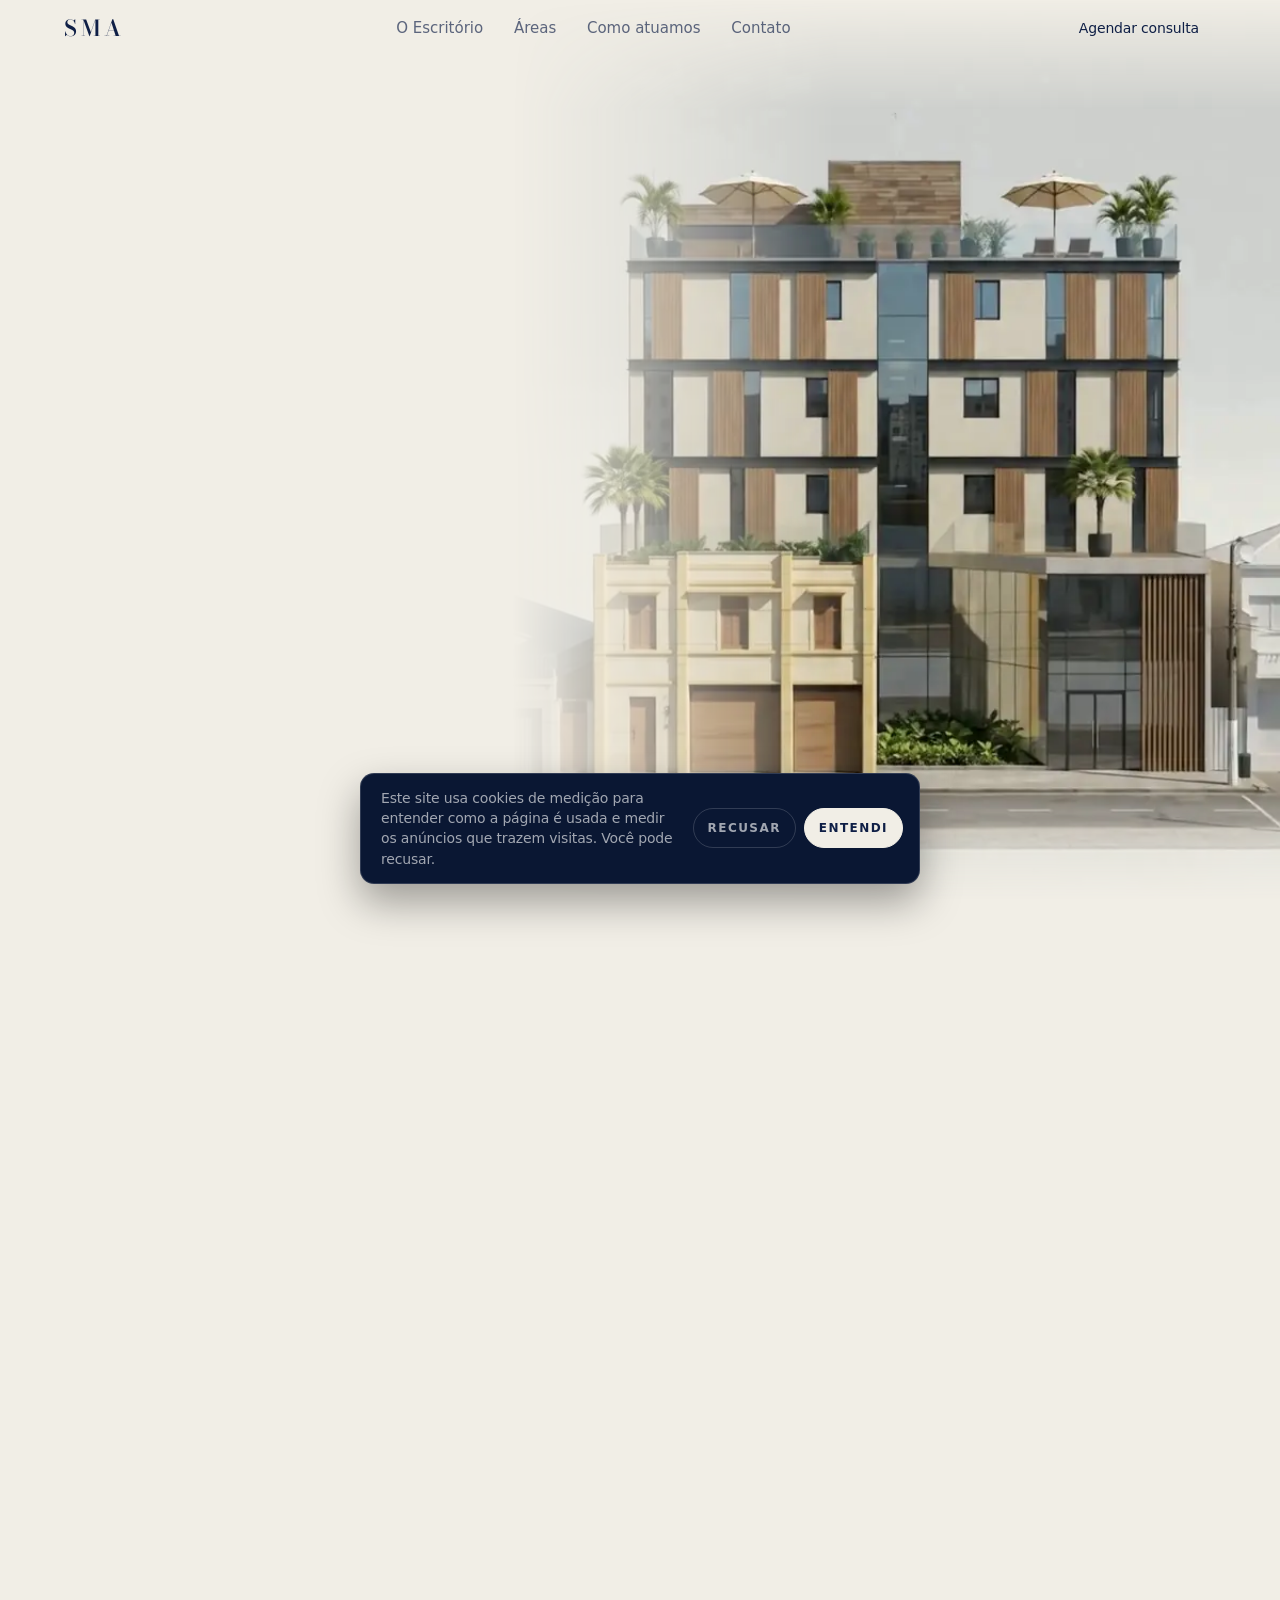
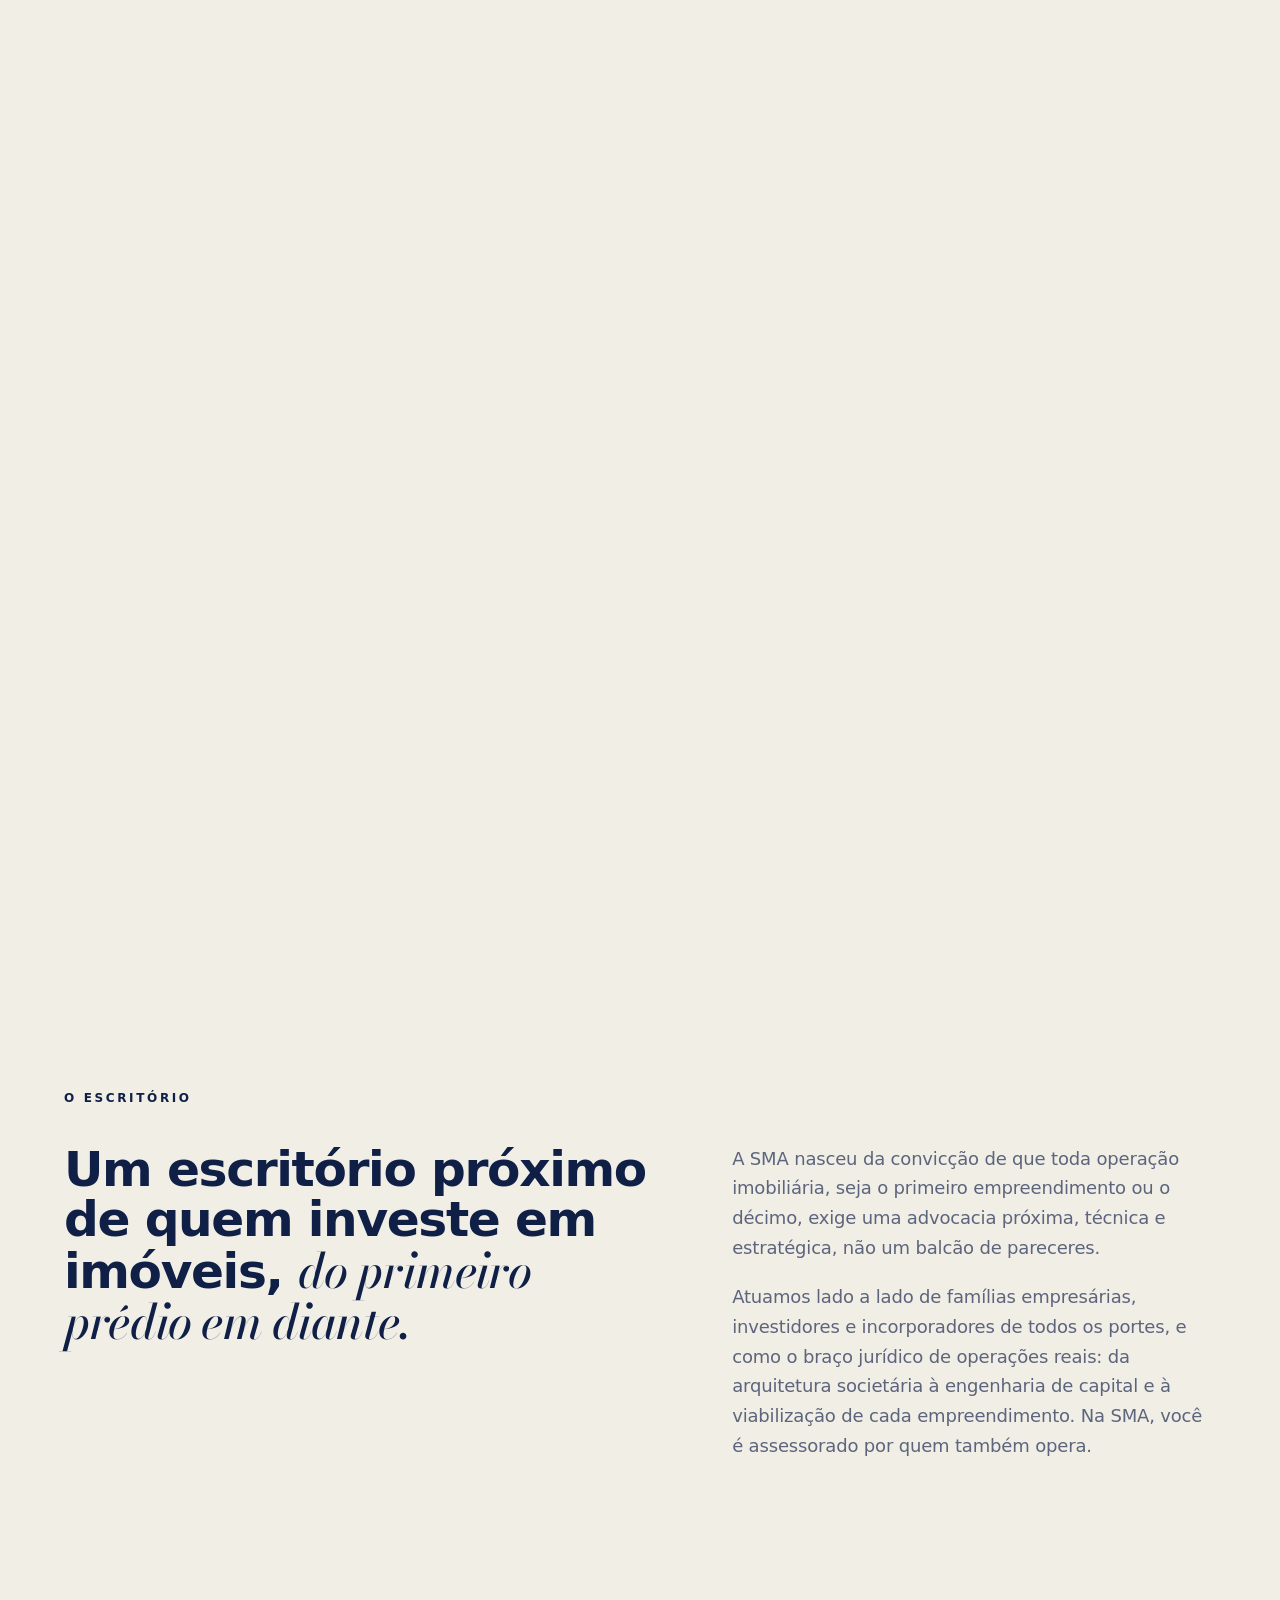
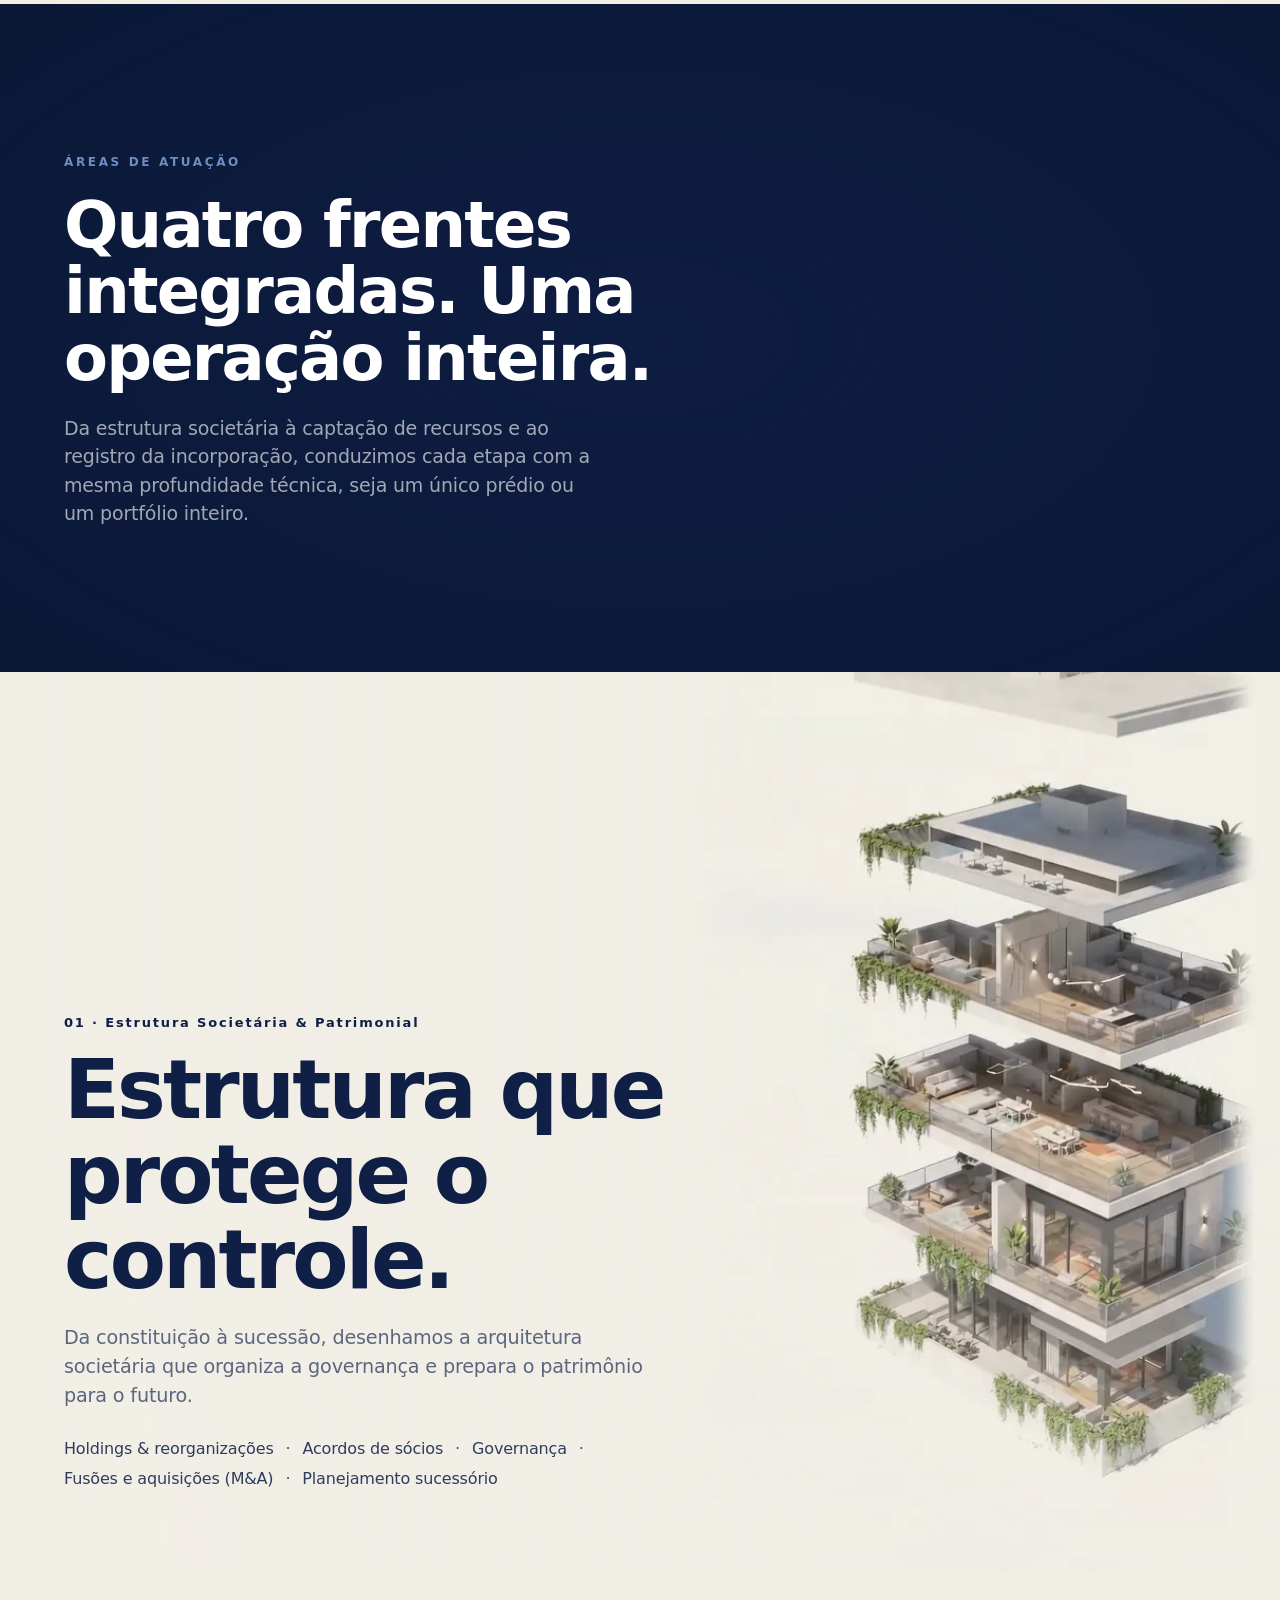
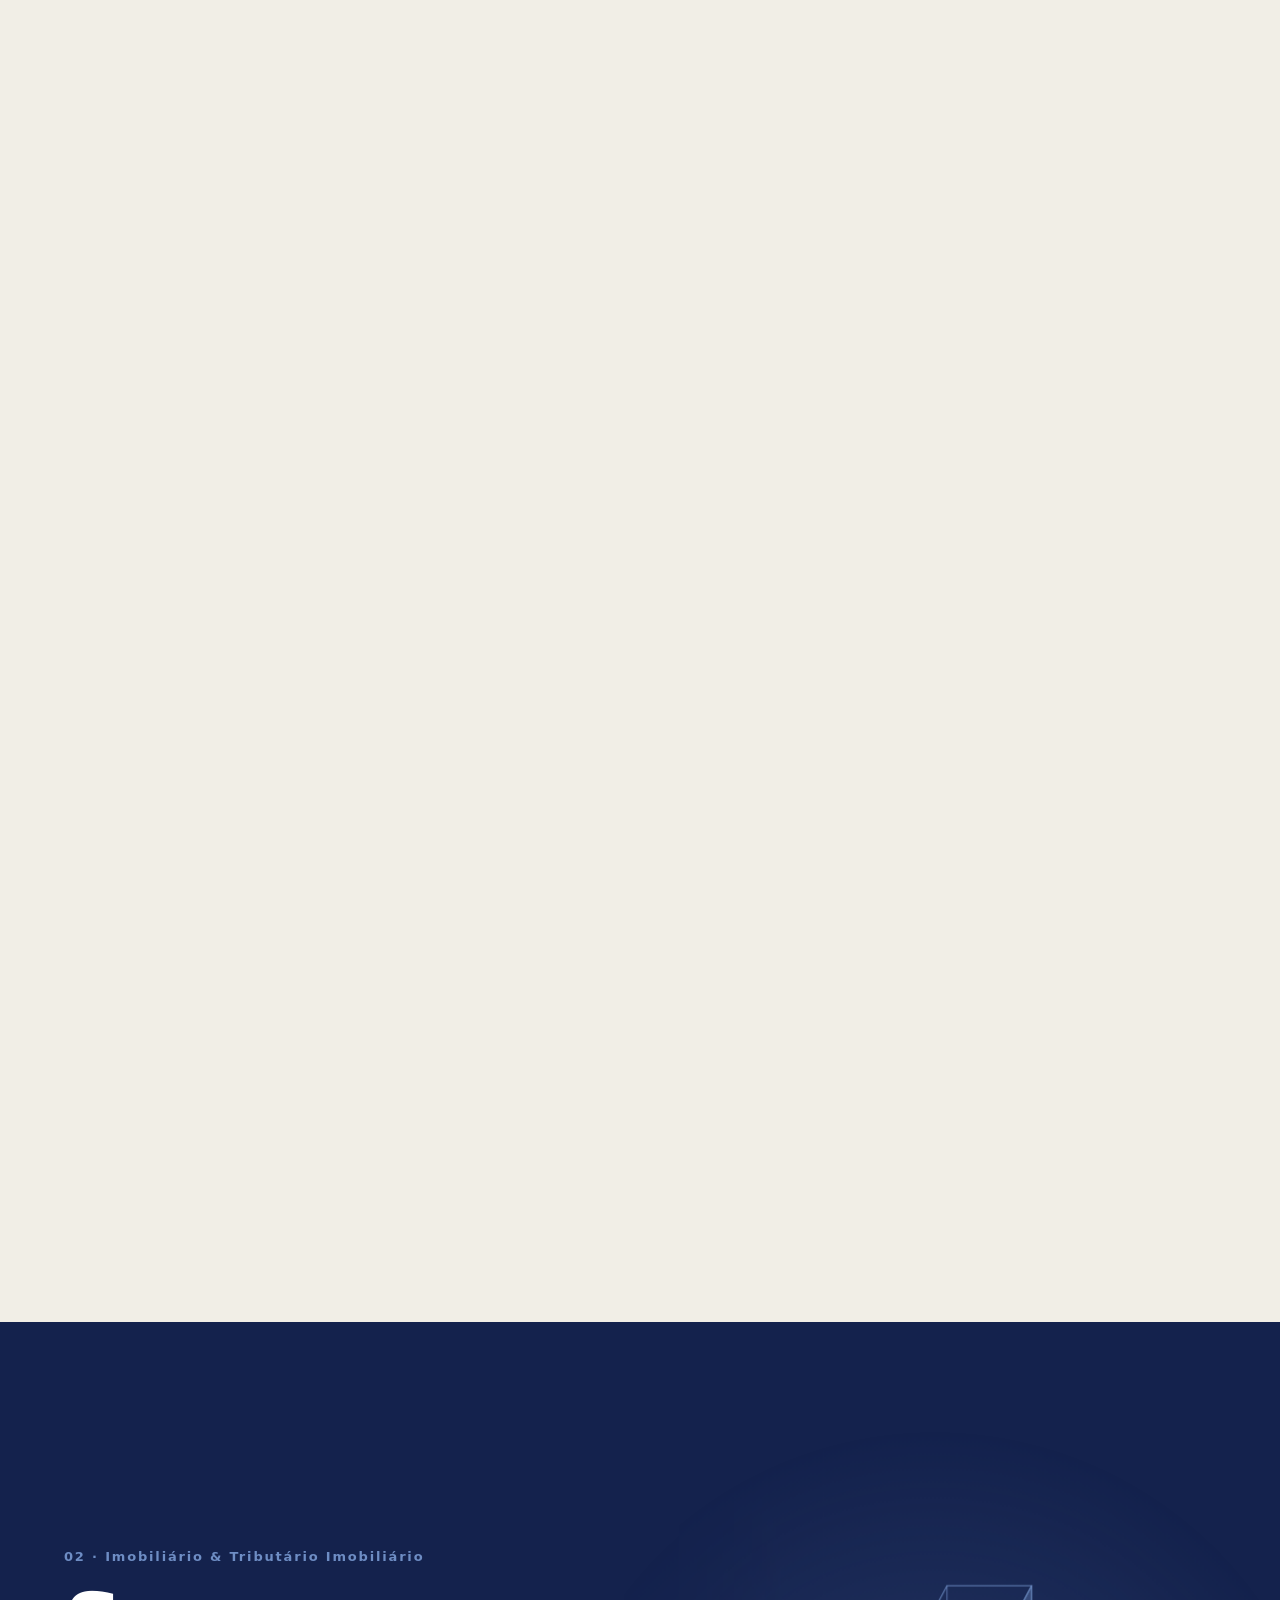
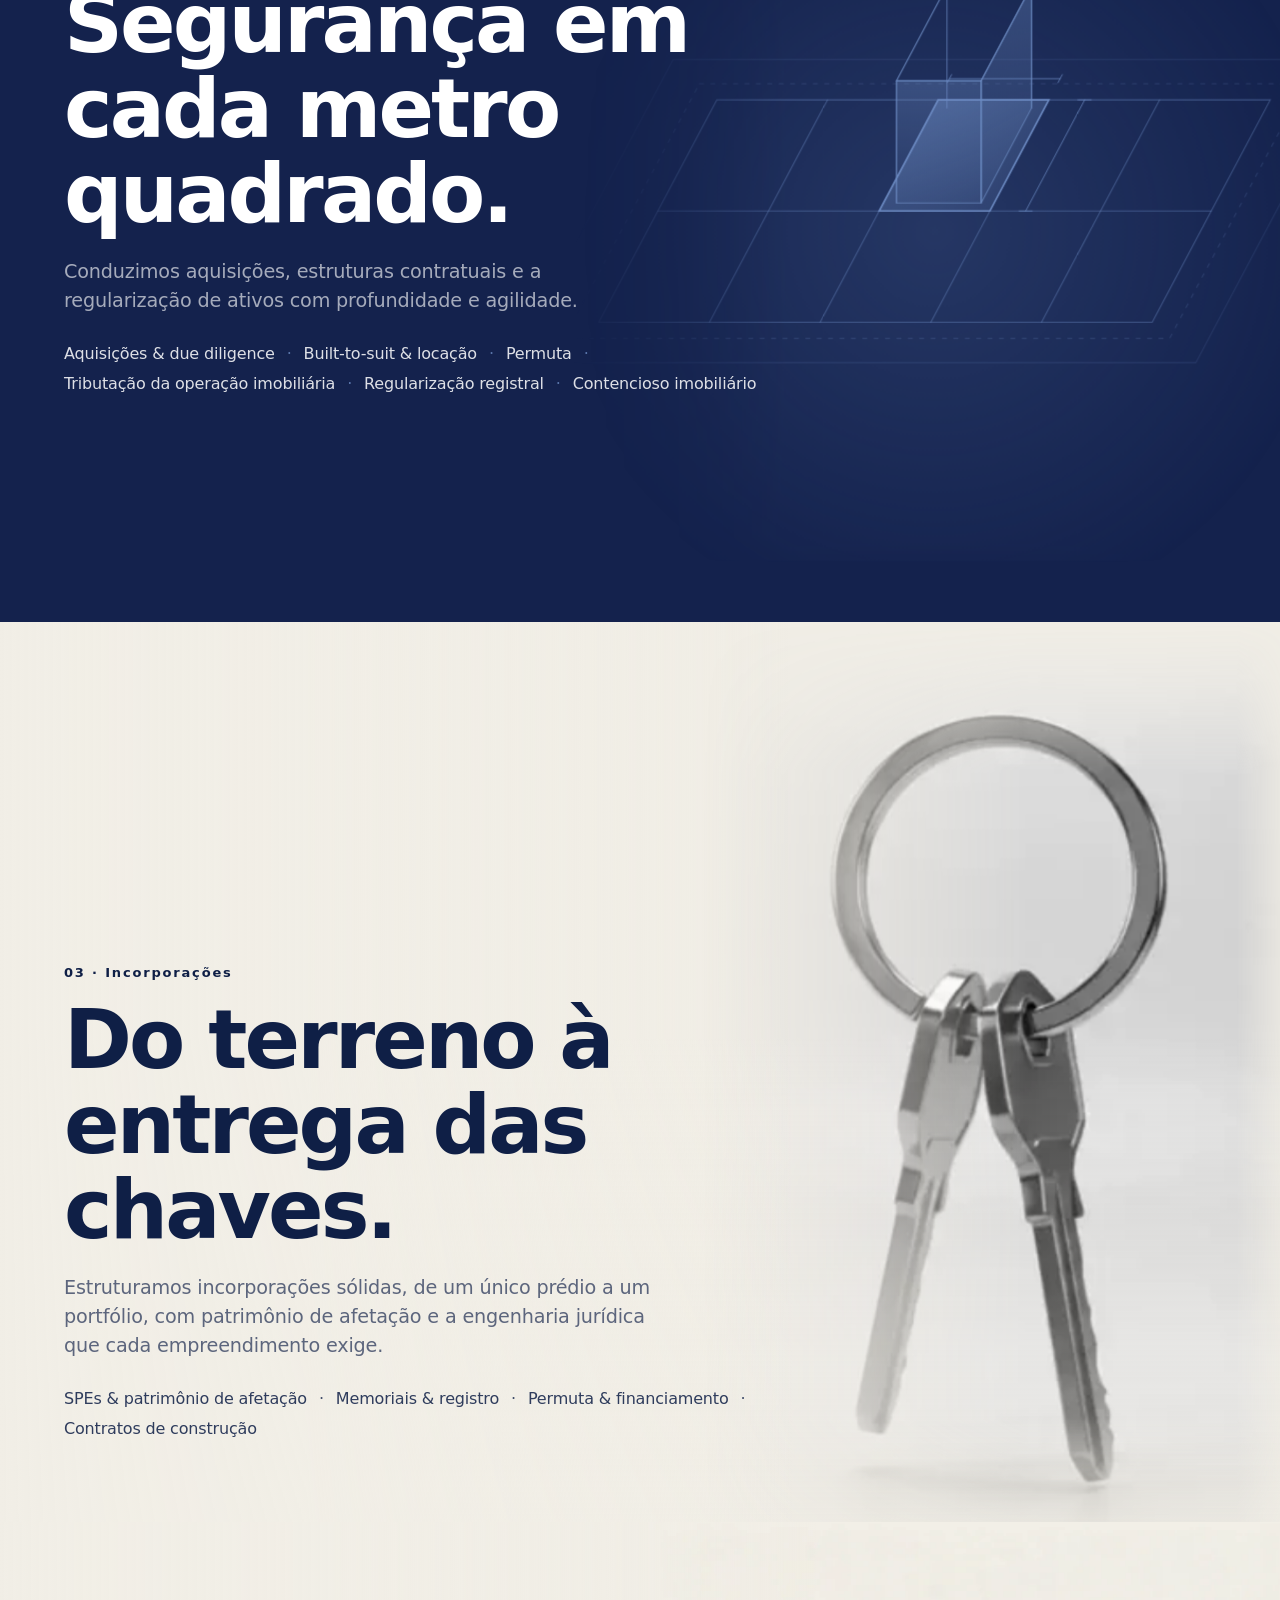
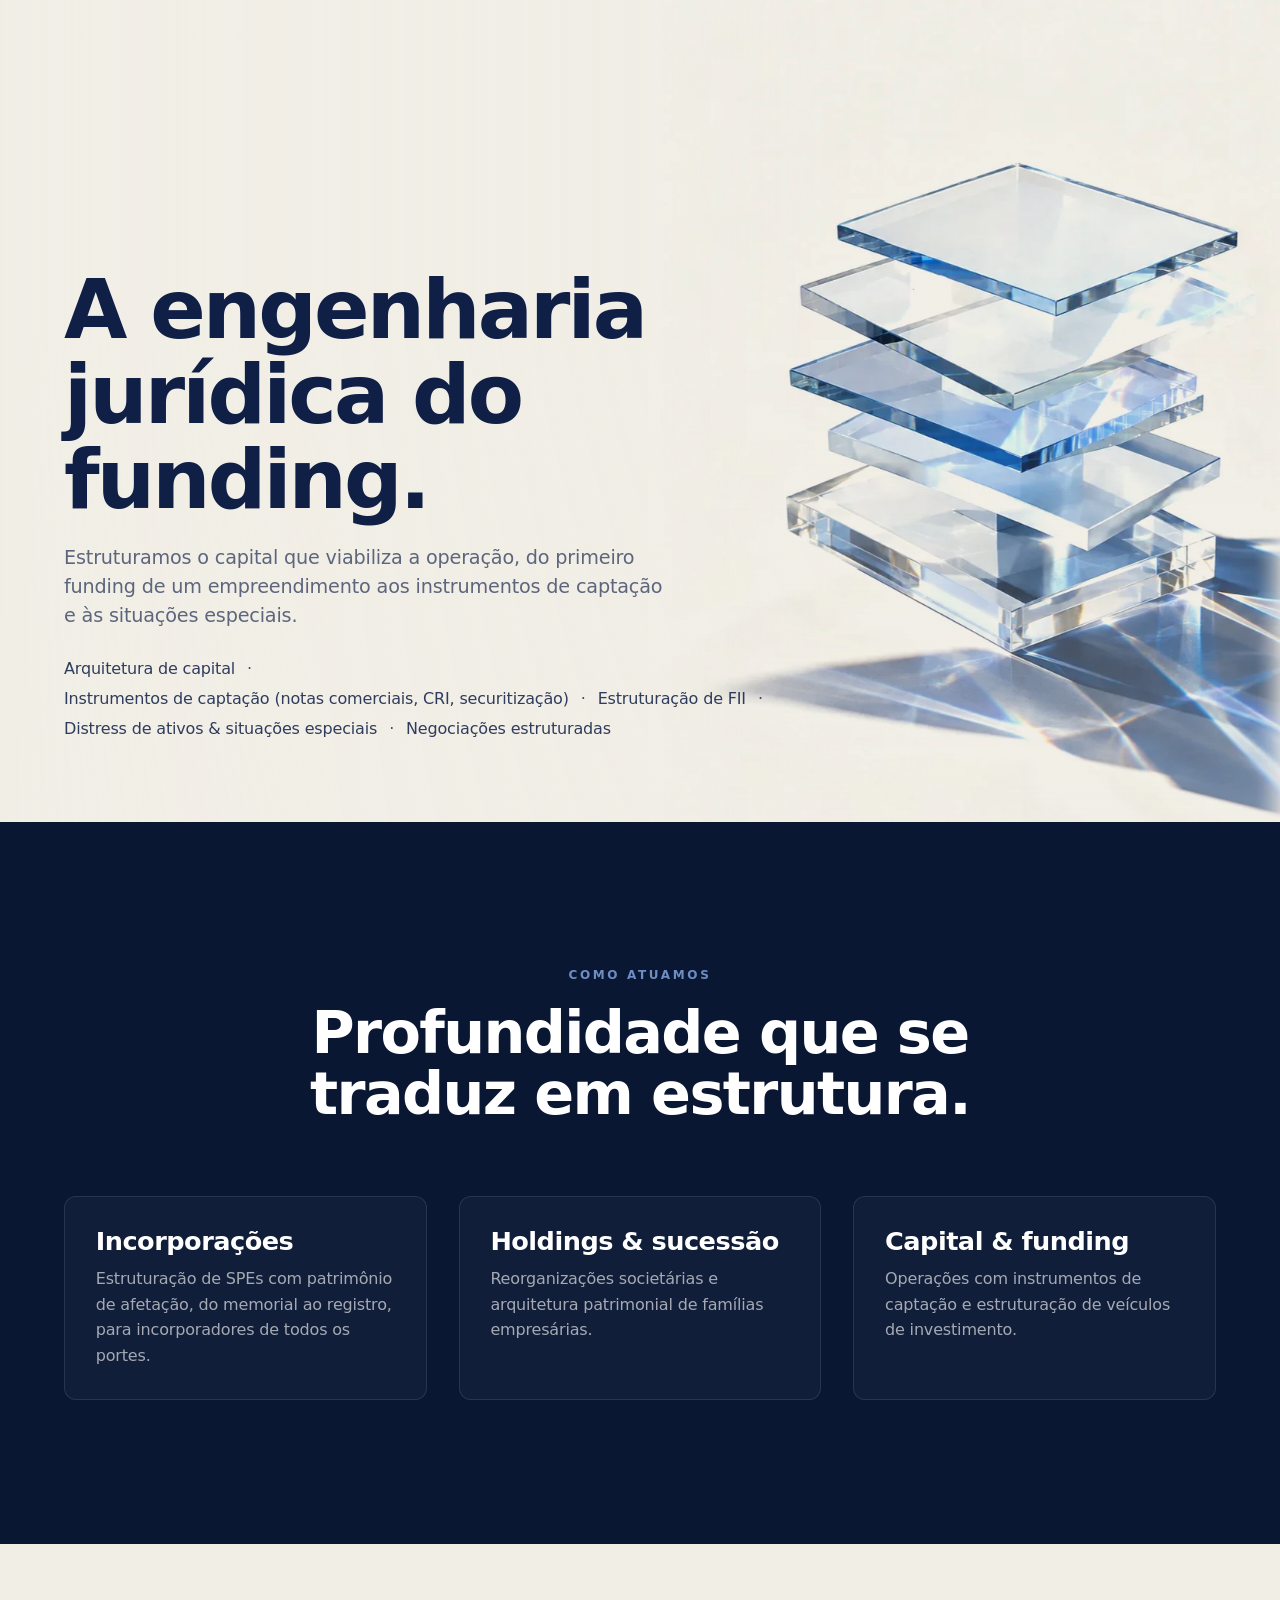
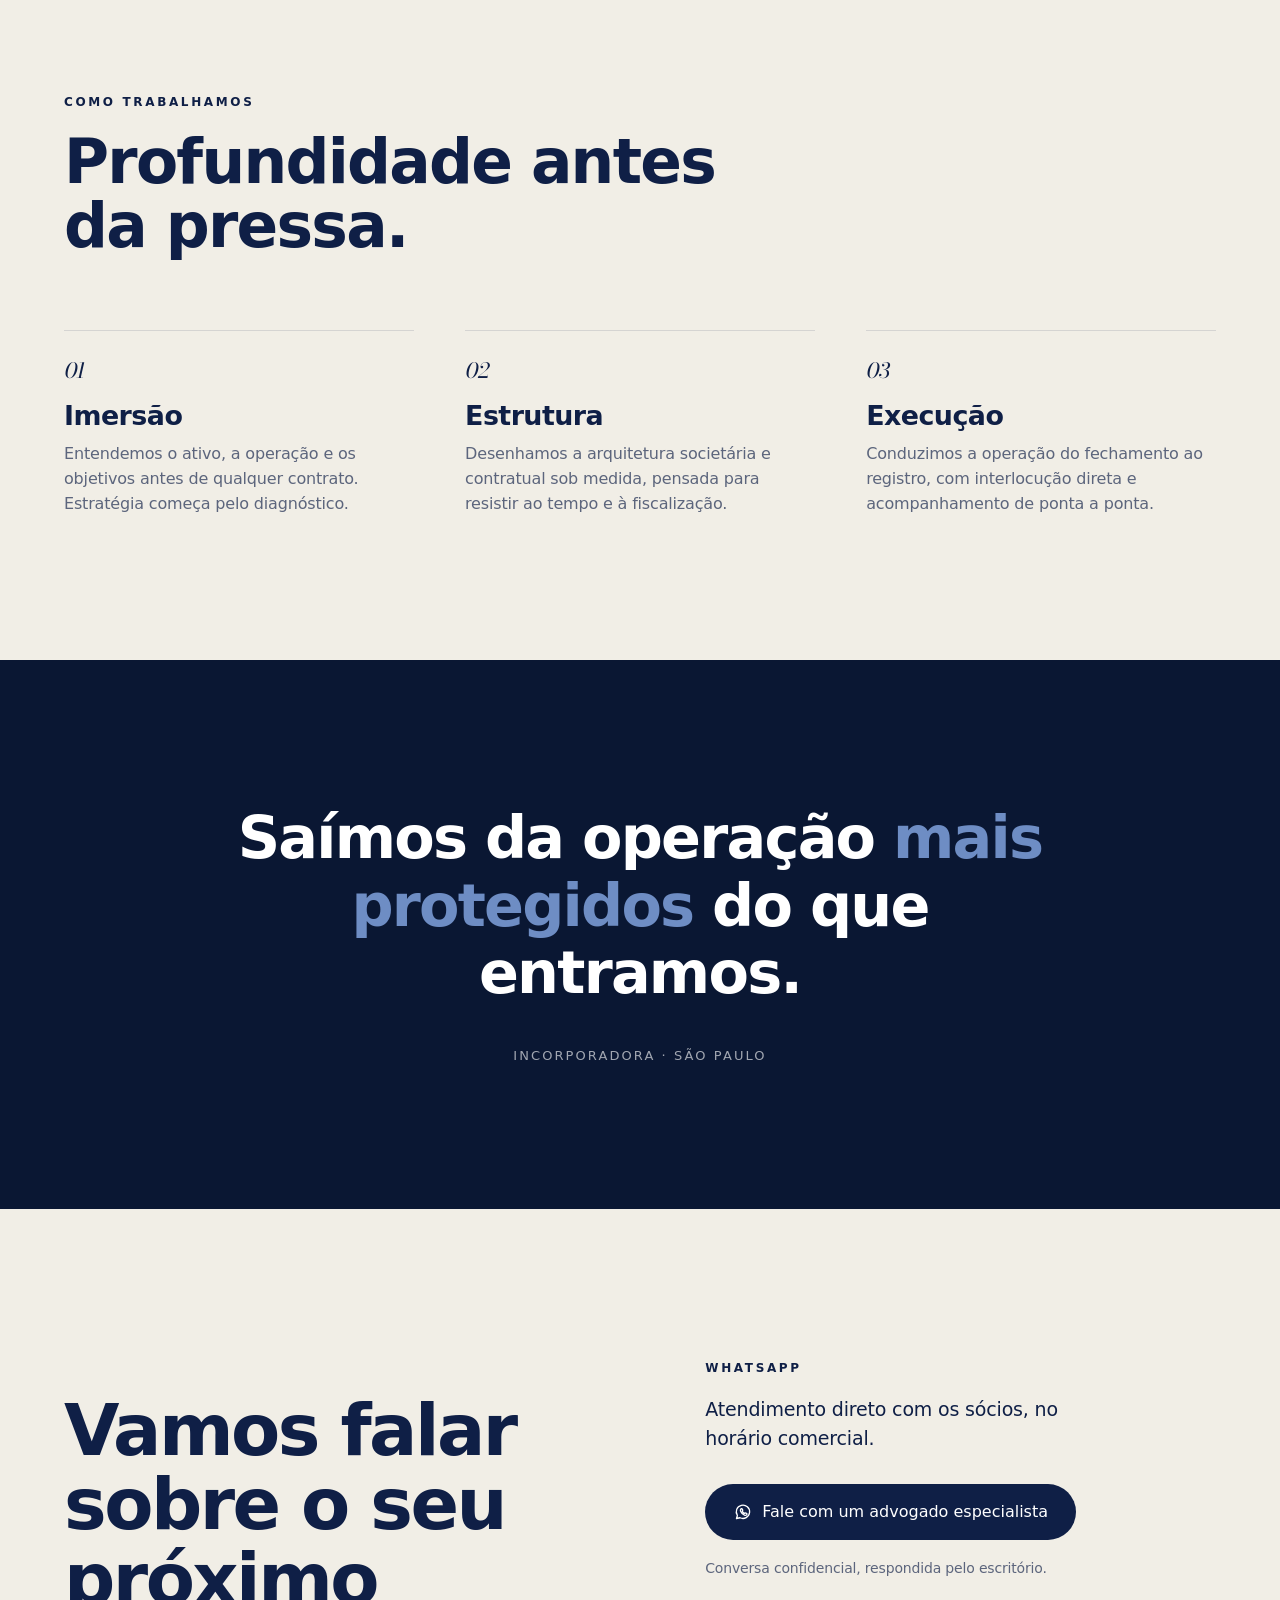
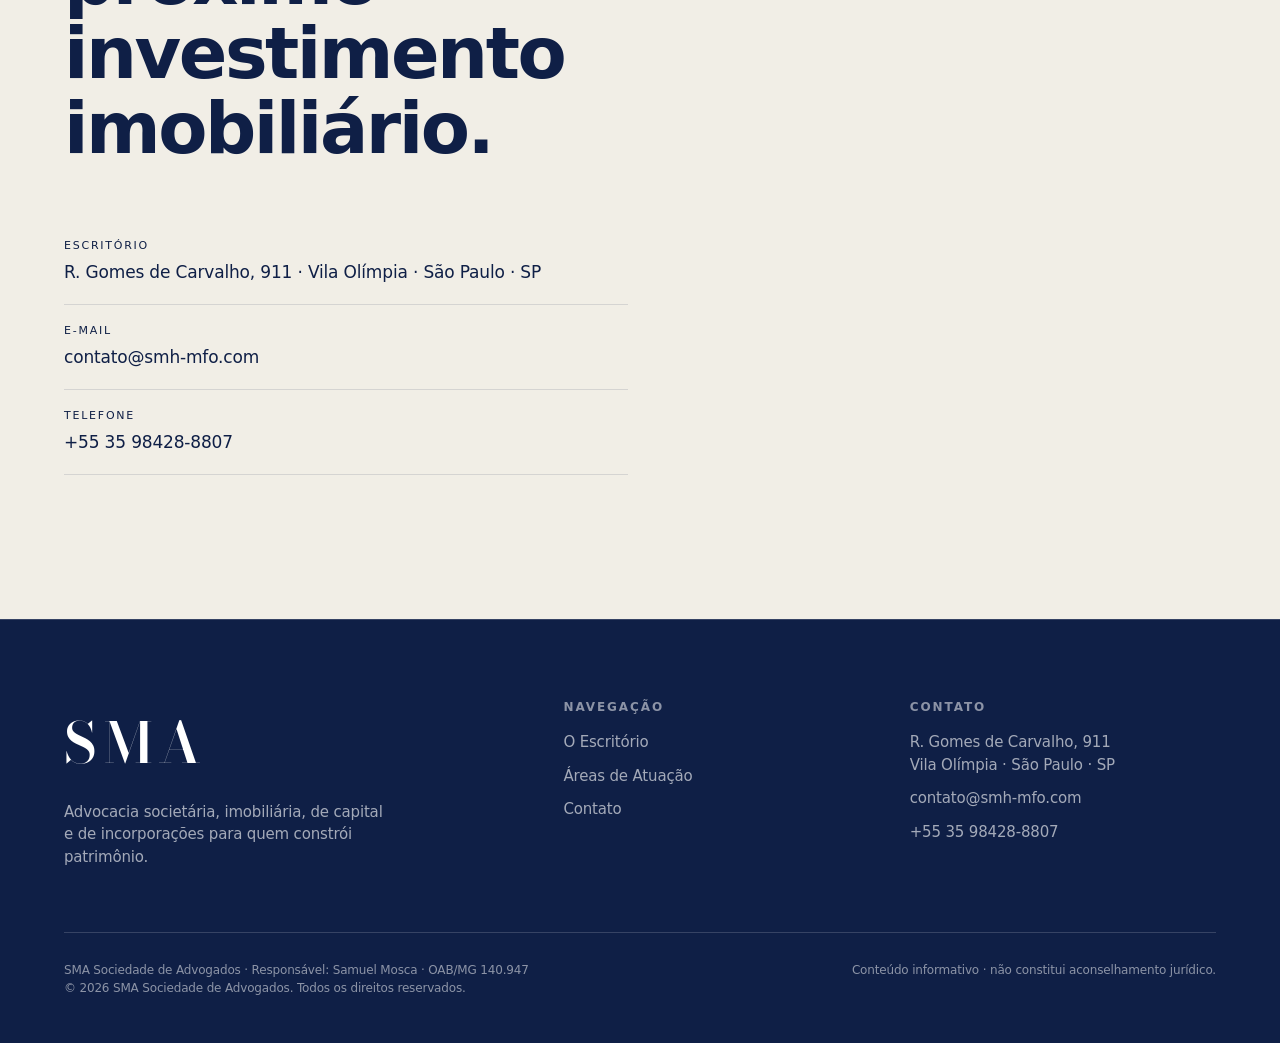
<file: index.html>
<!DOCTYPE html>
<html lang="pt-BR">
<head>
<meta charset="UTF-8" />
<meta name="viewport" content="width=device-width, initial-scale=1.0" />
<title>SMA Advocacia · Societário · Imobiliário · Capital · Incorporações</title>
<link rel="preconnect" href="https://fonts.googleapis.com" />
<link rel="preconnect" href="https://fonts.gstatic.com" crossorigin />
<meta name="description" content="SMA Advocacia: assessoria jurídica societária, imobiliária, de capital e de incorporações para famílias empresárias, investidores e incorporadores de todos os portes, do primeiro empreendimento ao portfólio consolidado. São Paulo." />
<meta name="theme-color" content="#0F1F46" />
<link rel="preload" as="image" href="assets/hero/01.webp" fetchpriority="high" />
<!-- a folha de fontes nao segura a primeira pintura: entra depois, com swap -->
<link rel="preload" as="style" href="https://fonts.googleapis.com/css2?family=Bodoni+Moda:ital,opsz,wght@0,6..96,500;0,6..96,600;1,6..96,500&display=swap" onload="this.onload=null;this.rel='stylesheet'" />
<noscript><link rel="stylesheet" href="https://fonts.googleapis.com/css2?family=Bodoni+Moda:ital,opsz,wght@0,6..96,500;0,6..96,600;1,6..96,500&display=swap" /></noscript>
<link rel="icon" type="image/svg+xml" href="assets/favicon.svg" />
<link rel="icon" type="image/png" href="assets/favicon.png" />
<link rel="apple-touch-icon" href="assets/favicon.png" />
<link rel="stylesheet" href="cinematic.css" />
</head>
<body>

  <div class="progress"></div>

  <!-- liquid-glass cursor -->
  <div class="lg-cursor" aria-hidden="true"><span class="lg-spec"></span></div>

  <!-- ====================== NAV ====================== -->
  <nav class="nav">
    <a href="#top" class="logo">SMA</a>
    <div class="nav-links">
      <a href="#sobre">O Escritório</a>
      <a href="#areas">Áreas</a>
      <a href="#metodo">Como atuamos</a>
      <a href="#contato">Contato</a>
    </div>
    <a href="#contato" class="nav-cta">Agendar consulta</a>
    <button class="nav-menu" type="button" aria-label="Abrir menu" aria-expanded="false" aria-controls="menu"><span></span><span></span></button>
  </nav>
  <div class="menu" id="menu">
    <a href="#sobre">O Escritório</a>
    <a href="#areas">Áreas de atuação</a>
    <a href="#metodo">Como atuamos</a>
    <a href="#contato">Contato</a>
    <a href="#contato" class="btn light-fill">Agendar consulta</a>
  </div>

  <main id="top">

  <!-- ====================== HERO (pinned scroll-scrub video) ====================== -->
  <section class="hero-scrub scene dark" data-screen-label="Hero" style="height: 460vh;">
    <div class="hs-sticky">
      <div class="hs-media">
        <img class="hs-poster" src="assets/hero/01.webp" width="720" height="1280" alt="" fetchpriority="high" decoding="async" />
        <canvas class="hs-canvas"></canvas>
      </div>

      <div class="hs-content">
        <div class="wrap">
          <!-- intro headline (start of the scrub) -->
          <div class="hs-intro hs-stage on" data-from="0.00" data-to="0.16">
            <span class="kicker">Estrutura · Capital · Imobiliário · Incorporações</span>
            <h1>
              <span class="mask"><span>A engenharia</span></span>
              <span class="mask d1"><span>jurídica por trás</span></span>
              <span class="mask d2"><span class="serif-it">das operações imobiliárias.</span></span>
            </h1>
            <p class="sub fade d3">Assessoria jurídica para famílias, investidores e incorporadores de todos os portes, da arquitetura societária ao capital que viabiliza cada operação.</p>
            <div class="acts fade d3">
              <a href="#contato" class="btn">Agende uma conversa</a>
              <a href="#sobre" class="link-arrow"><span class="txt">Conheça o escritório</span><span class="chev">›</span></a>
            </div>
          </div>

          <!-- manifesto, revealed in stages as the building deconstructs -->
          <p class="hs-cap hs-stage" data-from="0.34" data-to="0.60">Do primeiro empreendimento ao maior deles, <span class="accent">nada admite improviso.</span></p>
          <p class="hs-cap hs-stage" data-from="0.60" data-to="0.82">Existimos para proteger o que está por trás de cada decisão.</p>
          <p class="hs-cap hs-stage" data-from="0.82" data-to="1.02">O controle. A estrutura. <span class="accent">O patrimônio.</span></p>
        </div>
      </div>
    </div>
  </section>

  <!-- ====================== O ESCRITÓRIO ====================== -->
  <section class="scene light pad" id="sobre" data-screen-label="O Escritório">
    <div class="wrap">
      <span class="kicker fade">O Escritório</span>
      <div class="sobre-grid">
        <h2 class="fade">Um escritório próximo de quem investe em imóveis, <span class="serif-it" style="color:var(--accent)">do primeiro prédio em diante.</span></h2>
        <div class="fade d1">
          <p>A SMA nasceu da convicção de que toda operação imobiliária, seja o primeiro empreendimento ou o décimo, exige uma advocacia próxima, técnica e estratégica, não um balcão de pareceres.</p>
          <p>Atuamos lado a lado de famílias empresárias, investidores e incorporadores de todos os portes, e como o braço jurídico de operações reais: da arquitetura societária à engenharia de capital e à viabilização de cada empreendimento. Na SMA, você é assessorado por quem também opera.</p>
        </div>
      </div>
    </div>
  </section>

  <!-- ====================== ÁREAS · intro ====================== -->
  <section class="scene dark pad veus-fundo" id="areas" data-screen-label="Áreas · intro">
    <iframe class="veus" data-src="assets/veus.html?p=0.6" title="" aria-hidden="true" tabindex="-1" loading="lazy"></iframe>
    <div class="wrap areas-intro">
      <span class="kicker fade">Áreas de atuação</span>
      <h2 class="fade d1" style="margin-top:18px;">Quatro frentes integradas. Uma operação inteira.</h2>
      <p class="fade d2">Da estrutura societária à captação de recursos e ao registro da incorporação, conduzimos cada etapa com a mesma profundidade técnica, seja um único prédio ou um portfólio inteiro.</p>
    </div>
  </section>

  <!-- panel 01 -->
  <section class="panel scene area-light area-build" data-screen-label="Área · Societário">
    <div class="build-sticky">
    <div class="p-media build-media">
      <canvas class="build-canvas" role="img" aria-label="Um edifício se monta laje a laje conforme a página desce"></canvas>
    </div>
    <div class="p-body"><div class="wrap">
      <div class="p-num fade">01 · Estrutura Societária &amp; Patrimonial</div>
      <h3 class="fade d1">Estrutura que protege o controle.</h3>
      <p class="p-desc fade d2">Da constituição à sucessão, desenhamos a arquitetura societária que organiza a governança e prepara o patrimônio para o futuro.</p>
      <ul class="p-list fade d3">
        <li>Holdings &amp; reorganizações</li><li>Acordos de sócios</li><li>Governança</li><li>Fusões e aquisições (M&amp;A)</li><li>Planejamento sucessório</li>
      </ul>
    </div></div>
    </div>
  </section>

  <!-- panel 02 -->
  <section class="panel scene area-solid" data-screen-label="Área · Imobiliário">
    <div class="p-media lotes-media"><img class="p-img" src="assets/lotes.svg" width="900" height="900" loading="lazy" decoding="async" alt="Planta de uma quadra em perspectiva com um lote destacado e o volume que ele permite" /></div>
    <div class="p-body"><div class="wrap">
      <div class="p-num fade">02 · Imobiliário &amp; Tributário Imobiliário</div>
      <h3 class="fade d1">Segurança em cada metro quadrado.</h3>
      <p class="p-desc fade d2">Conduzimos aquisições, estruturas contratuais e a regularização de ativos com profundidade e agilidade.</p>
      <ul class="p-list fade d3">
        <li>Aquisições &amp; due diligence</li><li>Built-to-suit &amp; locação</li><li>Permuta</li><li>Tributação da operação imobiliária</li><li>Regularização registral</li><li>Contencioso imobiliário</li>
      </ul>
    </div></div>
  </section>

  <!-- panel 03 — keys video (hero-style faded panel) -->
  <section class="panel scene keys-panel" data-screen-label="Área · Incorporações">
    <div class="p-media keys-media">
      <img class="keys-poster" src="assets/chaves/01.webp" width="960" height="540" loading="lazy" decoding="async" alt="" />
      <canvas class="keys-canvas" role="img" aria-label="Um molho de chaves gira conforme a página desce"></canvas>
    </div>
    <div class="p-body"><div class="wrap">
      <div class="p-num fade">03 · Incorporações</div>
      <h3 class="fade d1">Do terreno à entrega das chaves.</h3>
      <p class="p-desc fade d2">Estruturamos incorporações sólidas, de um único prédio a um portfólio, com patrimônio de afetação e a engenharia jurídica que cada empreendimento exige.</p>
      <ul class="p-list fade d3">
        <li>SPEs &amp; patrimônio de afetação</li><li>Memoriais &amp; registro</li><li>Permuta &amp; financiamento</li><li>Contratos de construção</li>
      </ul>
    </div></div>
  </section>

  <!-- panel 04 -->
  <section class="panel scene area-light" data-screen-label="Área · Capital">
    <div class="p-media"><img class="p-img" src="assets/capital.webp" width="850" height="1248" loading="lazy" decoding="async" alt="Placas de vidro empilhadas projetando refrações azuis" /></div>
    <div class="p-body"><div class="wrap">
      <div class="p-num fade">04 · Capital &amp; Operações Especiais</div>
      <h3 class="fade d1">A engenharia jurídica do funding.</h3>
      <p class="p-desc fade d2">Estruturamos o capital que viabiliza a operação, do primeiro funding de um empreendimento aos instrumentos de captação e às situações especiais.</p>
      <ul class="p-list fade d3">
        <li>Arquitetura de capital</li><li>Instrumentos de captação (notas comerciais, CRI, securitização)</li><li>Estruturação de FII</li><li>Distress de ativos &amp; situações especiais</li><li>Negociações estruturadas</li>
      </ul>
    </div></div>
  </section>

  <!-- ====================== COMO ATUAMOS ====================== -->
  <section class="scene dark2 pad metrics" id="numeros" data-screen-label="Como atuamos">
    <div class="wrap">
      <span class="kicker fade">Como atuamos</span>
      <h2 class="fade d1">Profundidade que se traduz em estrutura.</h2>
      <div class="typo-grid">
        <div class="typo-card fade"><h3>Incorporações</h3><p>Estruturação de SPEs com patrimônio de afetação, do memorial ao registro, para incorporadores de todos os portes.</p></div>
        <div class="typo-card fade d1"><h3>Holdings &amp; sucessão</h3><p>Reorganizações societárias e arquitetura patrimonial de famílias empresárias.</p></div>
        <div class="typo-card fade d2"><h3>Capital &amp; funding</h3><p>Operações com instrumentos de captação e estruturação de veículos de investimento.</p></div>
      </div>
    </div>
  </section>

  <!-- ====================== ABORDAGEM ====================== -->
  <section class="scene light pad approach" id="metodo" data-screen-label="Abordagem">
    <div class="wrap">
      <span class="kicker fade">Como trabalhamos</span>
      <h2 class="fade d1" style="margin-top:16px;">Profundidade antes da pressa.</h2>
      <div class="appr-grid">
        <div class="appr-card fade"><div class="cn">01</div><h3>Imersão</h3><p>Entendemos o ativo, a operação e os objetivos antes de qualquer contrato. Estratégia começa pelo diagnóstico.</p></div>
        <div class="appr-card fade d1"><div class="cn">02</div><h3>Estrutura</h3><p>Desenhamos a arquitetura societária e contratual sob medida, pensada para resistir ao tempo e à fiscalização.</p></div>
        <div class="appr-card fade d2"><div class="cn">03</div><h3>Execução</h3><p>Conduzimos a operação do fechamento ao registro, com interlocução direta e acompanhamento de ponta a ponta.</p></div>
      </div>
    </div>
  </section>

  <!-- ====================== DEPOIMENTO ====================== -->
  <section class="scene dark2 pad quote veus-fundo" data-screen-label="Depoimento">
    <iframe class="veus" data-src="assets/veus.html?p=0.6" title="" aria-hidden="true" tabindex="-1" loading="lazy"></iframe>
    <div class="wrap">
      <blockquote class="fade">Saímos da operação <span class="accent">mais protegidos</span> do que entramos.</blockquote>
      <div class="by fade d1">Incorporadora · São Paulo</div>
    </div>
  </section>

  <!-- ====================== CONTATO ====================== -->
  <section class="scene light pad" id="contato" data-screen-label="Contato">
    <div class="wrap">
      <div class="contact-grid">
        <div>
          <span class="kicker fade">Contato</span>
          <h2 class="fade d1" style="margin-top:14px;">Vamos falar sobre o seu próximo investimento imobiliário.</h2>
          <div class="c-info">
            <div class="info fade d2"><div class="il" style="color:var(--accent)">Escritório</div><div class="iv">R. Gomes de Carvalho, 911 · Vila Olímpia · São Paulo · SP</div></div>
            <div class="info fade d2"><div class="il" style="color:var(--accent)">E-mail</div><div class="iv"><a href="mailto:contato@smh-mfo.com">contato@smh-mfo.com</a></div></div>
            <div class="info fade d3"><div class="il" style="color:var(--accent)">Telefone</div><div class="iv"><a href="tel:+5535984288807">+55 35 98428-8807</a></div></div>
          </div>
        </div>
        <div class="c-zap fade d2">
          <span class="kicker">WhatsApp</span>
          <p class="c-zap-txt">Atendimento direto com os sócios, no horário comercial.</p>
          <a class="btn btn-zap" href="https://wa.me/5535984288807" target="_blank" rel="noopener">
            <svg class="ico-zap" viewBox="0 0 24 24" width="20" height="20" aria-hidden="true" fill="none" stroke="currentColor" stroke-width="1.6" stroke-linecap="round" stroke-linejoin="round">
              <path d="M4.2 19.8l1.1-3.6A8 8 0 1 1 8.4 18.9z"/>
              <path d="M9.3 8.6c.2-.4.5-.5.8-.5h.5c.2 0 .4.1.5.4l.6 1.4c.1.2 0 .4-.1.6l-.5.6c.6 1.1 1.5 2 2.6 2.6l.6-.5c.2-.1.4-.2.6-.1l1.4.6c.3.1.4.3.4.5v.6c0 .3-.1.6-.5.8-.7.5-1.6.5-2.4.2a9 9 0 0 1-4.7-4.7c-.3-.8-.3-1.7.2-2.5z"/>
            </svg>
            Fale com um advogado especialista
          </a>
          <p class="f-nota">Conversa confidencial, respondida pelo escritório.</p>
        </div>
      </div>
    </div>
  </section>

  </main>

  <!-- ====================== FOOTER ====================== -->
  <footer class="footer" data-screen-label="Rodapé">
    <div class="wrap">
      <div class="footer-top">
        <div>
          <div class="f-logo">SMA</div>
          <p class="f-tag">Advocacia societária, imobiliária, de capital e de incorporações para quem constrói patrimônio.</p>
        </div>
        <div class="f-col">
          <h3>Navegação</h3>
          <a href="#sobre">O Escritório</a><a href="#areas">Áreas de Atuação</a><a href="#contato">Contato</a>
        </div>
        <div class="f-col">
          <h3>Contato</h3>
          <p>R. Gomes de Carvalho, 911<br/>Vila Olímpia · São Paulo · SP</p>
          <a href="mailto:contato@smh-mfo.com">contato@smh-mfo.com</a><a href="tel:+5535984288807">+55 35 98428-8807</a>
        </div>
      </div>
      <div class="footer-bottom">
        <span>SMA Sociedade de Advogados · Responsável: Samuel Mosca · OAB/MG 140.947</span>
        <span>Conteúdo informativo · não constitui aconselhamento jurídico.</span>
      </div>
      <div class="footer-bottom" style="border-top:none;padding-top:0;">
        <span>© 2026 SMA Sociedade de Advogados. Todos os direitos reservados.</span>
      </div>
    </div>
  </footer>

  <a class="zap-flutuante" href="https://wa.me/5535984288807" target="_blank" rel="noopener" title="Falar com um advogado no WhatsApp" aria-label="Falar com um advogado no WhatsApp">
    <svg viewBox="0 0 24 24" width="24" height="24" aria-hidden="true" fill="none" stroke="currentColor" stroke-width="1.6" stroke-linecap="round" stroke-linejoin="round">
      <path d="M4.2 19.8l1.1-3.6A8 8 0 1 1 8.4 18.9z"/>
      <path d="M9.3 8.6c.2-.4.5-.5.8-.5h.5c.2 0 .4.1.5.4l.6 1.4c.1.2 0 .4-.1.6l-.5.6c.6 1.1 1.5 2 2.6 2.6l.6-.5c.2-.1.4-.2.6-.1l1.4.6c.3.1.4.3.4.5v.6c0 .3-.1.6-.5.8-.7.5-1.6.5-2.4.2a9 9 0 0 1-4.7-4.7c-.3-.8-.3-1.7.2-2.5z"/>
    </svg>
  </a>
  <script src="cinematic.js" defer></script>
  <script src="pixel.js" defer></script>

</body>
</html>
</file>
<file: cinematic.css>
@charset "UTF-8";
/* ============================================================
   SMA Advocacia — "Cinematic" build
   Visual language inspired by Apple product pages:
   full-bleed dark scenes, oversized type, scroll-driven motion.
   Brand soul kept: deep navy-black · ivory · burgundy accent.
   ============================================================ */

:root {
  --black:    #0F1F46;     /* navy from the SMA logo */
  --black-2:  #0A1733;     /* deeper navy */
  --navy:     #14224D;
  --ivory:    #F1EEE6;      /* marfim: mesmo terreno dos videos e das fotos */
  --ivory-rgb: 241, 238, 230;   /* o mesmo, em canais, para as lavagens dos paineis */
  --white:    #FFFFFF;
  --accent:   #0F1F46;     /* navy — accents on white sections */
  --accent-2: #6E8DC4;     /* luminous blue — accents on navy sections */
  --text-dk:  #FFFFFF;     /* text on navy */
  --dim-dk:   rgba(255,255,255,0.62);
  --dim-dk-2: rgba(255,255,255,0.52);   /* 4,6:1 sobre o navy (WCAG AA) */
  --text-lt:  #0F1F46;     /* text on white */
  --dim-lt:   rgba(15,31,70,0.66);      /* 5,0:1 sobre o marfim (WCAG AA) */
  --line-dk:  rgba(255,255,255,0.16);
  --line-lt:  rgba(15,31,70,0.12);

  --sans: -apple-system, BlinkMacSystemFont, "SF Pro Display", "SF Pro Text",
          "Helvetica Neue", "Segoe UI", system-ui, sans-serif;
  --serif: "Bodoni Moda", "Times New Roman", serif;

  --gutter: clamp(20px, 5vw, 80px);
  --maxw: 1280px;
  --ease: cubic-bezier(0.22, 1, 0.36, 1);
  --ease-io: cubic-bezier(0.16, 1, 0.3, 1);
}

* { margin: 0; padding: 0; box-sizing: border-box; }
html { -webkit-font-smoothing: antialiased; text-rendering: optimizeLegibility; scroll-behavior: smooth; background: var(--black); }

body {
  font-family: var(--sans);
  background: var(--black);
  color: var(--text-dk);
  font-size: 17px;
  line-height: 1.5;
  overflow-x: hidden;
  letter-spacing: -0.01em;
}

::selection { background: var(--accent); color: #fff; }
a { color: inherit; text-decoration: none; }
img { display: block; max-width: 100%; }

h1, h2, h3 { font-weight: 600; line-height: 1.04; letter-spacing: -0.028em; }
.serif { font-family: var(--serif); font-weight: 500; letter-spacing: -0.01em; }
.serif-it { font-family: var(--serif); font-style: italic; font-weight: 500; }

/* progress bar */
.progress { position: fixed; top: 0; left: 0; height: 2px; width: 100%; background: var(--accent-2); z-index: 900; transform: scaleX(0); transform-origin: left; transition: transform .1s linear; }

/* ============ liquid-glass cursor ============ */
@media (hover: hover) and (pointer: fine) {
  /* hide the native arrow site-wide; the bubble replaces it */
  html, body, a, button, .btn, .nav-cta, .link-arrow, [role="button"] { cursor: none; }
}
.lg-cursor {
  position: fixed; top: 0; left: 0; z-index: 9999;
  width: 24px; height: 32px;
  /* a ponta e o hotspot; o JS posiciona pela propriedade translate */
  translate: -100px -100px;
  pointer-events: none;
  opacity: 0;
  transform-origin: 0 0;
  transition: scale .18s var(--ease), opacity .3s var(--ease);
  /* arrow shape identical to the OS default pointer */
  -webkit-clip-path: polygon(0 0, 0 75%, 20% 57%, 33% 88%, 46% 82%, 32% 53%, 58% 53%);
          clip-path: polygon(0 0, 0 75%, 20% 57%, 33% 88%, 46% 82%, 32% 53%, 58% 53%);
  /* frosted glass fill */
  background: rgba(255,255,255,0.18);
  -webkit-backdrop-filter: blur(6px) brightness(1.15) saturate(1.3);
          backdrop-filter: blur(6px) brightness(1.15) saturate(1.3);
  /* white rim glow on dark, crisp shadow underneath */
  filter:
    drop-shadow(0 0 0.5px rgba(255,255,255,1))
    drop-shadow(0 0 2px rgba(255,255,255,0.6))
    drop-shadow(0 2px 4px rgba(8,18,46,0.5));
}
/* inner specular highlight — top-left glass sheen */
.lg-cursor .lg-spec {
  position: absolute; inset: 0;
  background: linear-gradient(135deg, rgba(255,255,255,0.55) 0%, rgba(255,255,255,0) 42%);
}
.lg-cursor.ready { opacity: 1; }
.lg-cursor.hover { scale: 1.33; }
.lg-cursor.down { scale: 0.8; }
/* on light backgrounds: navy rim instead of white glow */
.lg-cursor.on-light {
  background: rgba(15,31,70,0.12);
  filter:
    drop-shadow(0 0 0.5px rgba(15,31,70,0.9))
    drop-shadow(0 0 2px rgba(15,31,70,0.45))
    drop-shadow(0 2px 4px rgba(15,31,70,0.2));
}

/* click ripple — shockwave ring from click point */
.lg-ripple {
  position: fixed; z-index: 9998; pointer-events: none;
  width: 12px; height: 12px; border-radius: 50%;
  transform: translate(-50%, -50%) scale(0.3);
  border: 1.5px solid rgba(255,255,255,0.9);
  -webkit-backdrop-filter: blur(2px);
          backdrop-filter: blur(2px);
  animation: lg-ripple-anim .55s var(--ease) forwards;
}
.lg-ripple.on-light { border-color: rgba(15,31,70,0.6); }
@keyframes lg-ripple-anim {
  0%   { transform: translate(-50%, -50%) scale(0.3); opacity: 0.9; }
  100% { transform: translate(-50%, -50%) scale(4.6); opacity: 0; }
}
@media (hover: none), (pointer: coarse), (prefers-reduced-motion: reduce) {
  .lg-cursor { display: none; }
  html, body, a, button { cursor: auto; }
}

/* ============ scenes / layout ============ */
.scene { position: relative; }
.wrap { max-width: var(--maxw); margin: 0 auto; padding: 0 var(--gutter); }
.dark  { background: var(--black);  color: var(--text-dk); }
.dark2 { background: var(--black-2); color: var(--text-dk); }
.light { background: var(--ivory);  color: var(--text-lt); }

.pad   { padding: clamp(96px, 16vh, 220px) 0; }
.pad-s { padding: clamp(64px, 10vh, 130px) 0; }

.kicker {
  font-size: 12px; font-weight: 600; letter-spacing: 0.22em; text-transform: uppercase;
  color: var(--accent-2);
}
.light .kicker { color: var(--accent); }

/* ============ Apple-style nav ============ */
.nav {
  position: fixed; top: 0; left: 0; right: 0; z-index: 800;
  height: 56px; display: flex; align-items: center; justify-content: space-between;
  padding: 0 var(--gutter);
  background: rgba(15,31,70,0);
  transition: background .5s var(--ease), backdrop-filter .5s var(--ease);
}
.nav.solid { background: rgba(10,23,51,0.78); backdrop-filter: saturate(160%) blur(18px); }
.nav .logo { font-family: var(--serif); font-weight: 600; font-size: 22px; letter-spacing: 0.18em; color: var(--text-dk); }
.nav-links { display: flex; gap: clamp(18px, 2.4vw, 40px); }
.nav-links a { font-size: 15px; color: var(--dim-dk); transition: color .3s; letter-spacing: 0; }
.nav-links a:hover { color: var(--text-dk); }
.nav .nav-cta { font-size: 14px; font-weight: 500; color: var(--accent-2); padding: 8px 16px; border-radius: 980px; border: 1px solid transparent;
  transition: background .35s var(--ease), color .35s var(--ease), border-color .35s var(--ease); }
.nav.solid .nav-cta { background: var(--ivory); color: var(--accent); }
.nav.solid .nav-cta:hover { background: #fff; }
.nav:not(.solid) .nav-cta:hover { border-color: rgba(15,31,70,0.25); }
/* o hero e marfim: antes de a barra ficar solida, a nav e navy para nao
   sumir no fundo claro */
.nav:not(.solid) .logo, .nav:not(.solid) .nav-links a:hover, .nav:not(.solid) .nav-menu span { color: var(--text-lt); }
.nav:not(.solid) .nav-links a { color: var(--dim-lt); }
.nav:not(.solid) .nav-cta { color: var(--accent); }
.menu-aberto .nav .logo, .menu-aberto .nav .nav-menu span { color: var(--text-dk); }
/* ---- menu do celular: botao de duas linhas e cortina navy ---- */
.nav-menu { display: none; position: relative; width: 44px; height: 44px; margin-right: -10px; background: none; border: 0; cursor: pointer; }
.nav-menu span { position: absolute; left: 11px; width: 22px; height: 1.5px; background: currentColor; color: var(--text-dk); transition: transform .4s var(--ease), top .4s var(--ease); }
.nav-menu span:first-child { top: 17px; } .nav-menu span:last-child { top: 25px; }
.menu-aberto .nav-menu span:first-child { top: 21px; transform: rotate(45deg); }
.menu-aberto .nav-menu span:last-child { top: 21px; transform: rotate(-45deg); }
.menu {
  position: fixed; inset: 0; z-index: 790; display: none; flex-direction: column; justify-content: center; gap: 6px;
  padding: 80px var(--gutter) 40px; background: var(--black-2); color: var(--text-dk);
  opacity: 0; transition: opacity .35s var(--ease);
}
.menu a { font-size: clamp(30px, 8vw, 40px); font-weight: 600; letter-spacing: -0.03em; line-height: 1.25; color: var(--text-dk);
  opacity: 0; transform: translateY(14px); transition: opacity .5s var(--ease-io), transform .5s var(--ease-io); }
.menu a:nth-child(2) { transition-delay: .05s; } .menu a:nth-child(3) { transition-delay: .1s; } .menu a:nth-child(4) { transition-delay: .15s; } .menu a:nth-child(5) { transition-delay: .2s; }
.menu a.btn { font-size: 16px; font-weight: 500; letter-spacing: 0; margin-top: 28px; align-self: flex-start; }
.menu-aberto { overflow: hidden; }
.menu-aberto .menu { display: flex; opacity: 1; }
.menu-aberto .menu a { opacity: 1; transform: none; }
.menu-aberto .nav { background: var(--black-2); }
.menu-aberto .nav .nav-cta { opacity: 0; pointer-events: none; }
@media (max-width: 820px) {
  .nav-links { display: none; }
  .nav-menu { display: block; }
  .nav .nav-cta { margin-left: auto; margin-right: 14px; }
}

/* ============ secao O Escritorio ============ */
.sobre-grid { display: grid; grid-template-columns: 1.1fr 0.9fr; gap: clamp(36px, 6vw, 100px); align-items: start; margin-top: 34px; }
.sobre-grid h2 { font-size: clamp(30px, 3.8vw, 56px); max-width: 18ch; }
.sobre-grid p { color: var(--dim-lt); font-size: 18px; line-height: 1.65; max-width: 46ch; }
.sobre-grid p + p { margin-top: 20px; }

/* ============ buttons / links ============ */
.btn {
  display: inline-flex; align-items: center; gap: 9px; white-space: nowrap;
  font-size: 15px; font-weight: 500; letter-spacing: 0;
  padding: 13px 24px; border-radius: 980px;
  background: var(--accent); color: #fff;
  transition: background .35s var(--ease), color .35s var(--ease), transform .35s var(--ease);
}
.btn:hover { background: #1A3267; }
.btn.light-fill { background: var(--ivory); color: var(--accent); }
.btn.light-fill:hover { background: #E8ECF5; }
.btn.ghost { background: transparent; border: 1px solid var(--line-dk); color: var(--text-dk); }
.light .btn.ghost { border-color: var(--line-lt); color: var(--text-lt); }
.btn.ghost:hover { background: rgba(244,242,236,0.06); }
.light .btn.ghost:hover { background: rgba(17,19,28,0.05); }

.link-arrow {
  display: inline-flex; align-items: center; gap: 6px;
  font-size: 16px; color: var(--accent-2);
}
.light .link-arrow { color: var(--accent); }
.link-arrow .chev { transition: transform .35s var(--ease); }
.link-arrow:hover .chev { transform: translateX(4px); }
.link-arrow:hover .txt { text-decoration: underline; text-underline-offset: 4px; }

/* ============ HERO SCRUB — pinned video, scroll-controlled playback ============ */
.hero-scrub { position: relative; background: var(--ivory); }
.hs-sticky { position: sticky; top: 0; height: 100svh; overflow: hidden; background: var(--ivory); }

/* ---- video panel: large, on the right, fades into the white for contrast ---- */
.hs-media {
  position: absolute; top: 0; right: 0; bottom: 0; width: 60%; z-index: 2;
  -webkit-mask-image:
    linear-gradient(90deg, transparent 0%, #000 42%, #000 100%),
    linear-gradient(180deg, transparent 0%, #000 12%, #000 88%, transparent 100%);
  -webkit-mask-composite: source-in;
          mask-image:
    linear-gradient(90deg, transparent 0%, #000 42%, #000 100%),
    linear-gradient(180deg, transparent 0%, #000 12%, #000 88%, transparent 100%);
          mask-composite: intersect;
}
/* o primeiro quadro chega como <img> junto com o HTML: e a primeira pintura
   do hero, antes de qualquer script. O canvas assume por cima assim que o
   mesmo quadro esta decodificado, e o brilho/contraste do clipe ja vem
   assado nos quadros, sem filter sobre uma camada de tela inteira. */
.hs-poster, .hs-canvas {
  position: absolute; inset: 0; width: 100%; height: 100%; display: block;
  object-fit: cover; object-position: center;
}
.hs-canvas { opacity: 0; transition: opacity .5s var(--ease); }
.hs-canvas.ready { opacity: 1; }

.hs-content { position: absolute; inset: 0; display: flex; align-items: flex-start; padding-top: clamp(90px, 14vh, 160px); z-index: 3; }
.hs-content .wrap { position: relative; width: 100%; }

/* generic staged element: fades + lifts in/out */
.hs-stage { opacity: 0; transition: opacity .8s var(--ease-io), transform .8s var(--ease-io); pointer-events: none; }
.hs-stage.on { opacity: 1; pointer-events: auto; }

/* intro headline block — left column, navy on white */
.hs-intro { max-width: min(52%, 600px); transform: translateY(20px); }
.hs-intro.on { transform: none; }
.hs-intro .kicker { display: block; margin-bottom: 22px; color: var(--accent); }
.hs-intro h1 { font-size: clamp(34px, 4.6vw, 80px); line-height: 1.0; letter-spacing: -0.035em; color: var(--text-lt); }
.hs-intro h1 .mask > span { white-space: normal; }
.hs-intro h1 .serif-it { font-weight: 500; letter-spacing: -0.02em; color: var(--accent); }
.hs-intro .sub { margin: 26px 0 0; max-width: 40ch; font-size: clamp(16px, 1.4vw, 21px); color: var(--dim-lt); line-height: 1.5; }
.hs-intro .acts { margin-top: 36px; display: flex; gap: 26px; align-items: center; flex-wrap: wrap; }
.hs-intro .link-arrow { color: var(--accent); }

/* manifesto captions — left column, vertically centred, navy on white */
.hs-cap {
  position: absolute; top: 50%; left: var(--gutter); transform: translateY(calc(-50% + 28px));
  max-width: min(50%, 600px); padding-right: 24px;
  font-size: clamp(28px, 4vw, 64px); line-height: 1.1; font-weight: 600; letter-spacing: -0.03em;
  color: var(--text-lt);
}
.hs-cap.on { transform: translateY(-50%); }
.hs-cap .accent { color: var(--accent); }

/* responsive: stack the panel behind the text on narrow screens */
@media (max-width: 860px) {
  /* No celular o hero vira uma coluna: o texto entra no fluxo e ocupa o que
     precisa, e o predio recebe o que sobra da tela. Assim nada se sobrepoe
     em tela nenhuma, alta ou baixa. A rolagem presa e mais curta (o pin de
     460vh do desktop viraria uma parede de polegar). */
  .hero-scrub { height: 300svh !important; }
  .hs-sticky { display: flex; flex-direction: column; }
  .hs-content { order: 0; position: relative; inset: auto; flex: 0 0 auto; padding-top: 74px; padding-bottom: 12px; }
  .hs-media { order: 1; position: relative; inset: auto; flex: 1 1 auto; min-height: 34%; width: 100%;
    -webkit-mask-image: linear-gradient(180deg, transparent 0%, #000 18%, #000 100%);
            mask-image: linear-gradient(180deg, transparent 0%, #000 18%, #000 100%); }
  .hs-intro { transform: none; }
  .hs-intro, .hs-cap { max-width: none; }
  .hs-intro .kicker { margin-bottom: 12px; font-size: 11px; }
  .hs-intro h1 { font-size: clamp(30px, 8.8vw, 40px); }
  .hs-intro .sub { margin-top: 12px; font-size: 15px; line-height: 1.45; max-width: none; }
  /* botao e link lado a lado, compactos; se nao couberem, o link desce */
  .hs-intro .acts { margin-top: 18px; gap: 10px 16px; flex-wrap: wrap; }
  .hs-intro .acts .btn { padding: 12px 18px; font-size: 14px; }
  .hs-intro .acts .link-arrow { font-size: 14px; }
  .hs-cap { top: 74px; transform: translateY(16px); font-size: clamp(26px, 8vw, 38px); padding-right: var(--gutter); }
  .hs-cap.on { transform: none; }
}
/* telas baixas (celulares antigos, paisagem): texto ainda mais compacto */
@media (max-width: 860px) and (max-height: 700px) {
  .hs-content { padding-top: 66px; }
  .hs-intro .kicker { margin-bottom: 8px; }
  .hs-intro h1 { font-size: clamp(28px, 8vw, 34px); }
  .hs-intro .sub { margin-top: 10px; font-size: 14px; }
  .hs-intro .acts { margin-top: 14px; }
}

.hs-hint {
  position: absolute; bottom: 30px; left: var(--gutter); z-index: 4;
  font-size: 11px; letter-spacing: 0.24em; text-transform: uppercase; color: var(--dim-dk);
  display: flex; flex-direction: column; align-items: flex-start; gap: 10px;
  opacity: 0; transition: opacity .6s var(--ease);
}
.hs-hint.show { opacity: 1; }
.hs-hint .bar { width: 1px; height: 38px; background: linear-gradient(var(--dim-dk), transparent); animation: dropline 2.2s var(--ease) infinite; }
@keyframes dropline { 0% { transform: scaleY(0); transform-origin: top; } 45% { transform: scaleY(1); transform-origin: top; } 55% { transform: scaleY(1); transform-origin: bottom; } 100% { transform: scaleY(0); transform-origin: bottom; } }

/* ============ feature / áreas (sticky stacked panels) ============ */
.areas-intro h2 { font-size: clamp(34px, 5vw, 72px); max-width: 16ch; }
.areas-intro p { margin-top: 22px; max-width: 44ch; color: var(--dim-dk); font-size: 19px; }

.panel { position: relative; height: 100svh; min-height: 680px; overflow: hidden; display: flex; align-items: flex-end; }
.panel .p-media { position: absolute; inset: 0; z-index: 0; will-change: transform; }
.panel .p-media::after { content: ""; position: absolute; inset: 0;
  background: linear-gradient(180deg, rgba(10,23,51,0.34) 0%, rgba(10,23,51,0) 26%, rgba(10,23,51,0.20) 52%, rgba(10,23,51,0.94) 100%); }
.panel .p-body { position: relative; z-index: 1; width: 100%; padding-bottom: clamp(56px, 9vh, 110px); }
.panel .p-num { font-size: 13px; letter-spacing: 0.14em; color: var(--accent-2); font-weight: 600; }
.panel h3 { font-size: clamp(38px, 6.4vw, 96px); margin-top: 14px; letter-spacing: -0.035em; }
.panel .p-desc { margin-top: 22px; max-width: 50ch; font-size: clamp(17px, 1.5vw, 21px); color: var(--dim-dk); line-height: 1.5; }
/* lista de servicos: tipografica, separada por ponto medio. Chips com borda
   pareciam filtros clicaveis e cabiam mal no celular. */
.panel .p-list { margin-top: 26px; display: flex; flex-wrap: wrap; gap: 6px 0; max-width: 720px; }
.panel .p-list li { list-style: none; font-size: 16px; line-height: 1.5; color: var(--text-dk); opacity: 0.86; }
.panel .p-list li:not(:last-child)::after { content: "·"; margin: 0 12px; color: var(--accent-2); opacity: 0.9; }

/* ---- solid navy panel (no media) ---- */
.panel.area-solid { background: var(--navy); align-items: center; }
.panel.area-solid .p-body { padding-bottom: 0; }
/* painel 02: planta de lotes em SVG (assets/lotes.svg), traco azul sobre o
   navy, a direita, dissolvida nas bordas como as fotos dos outros paineis */
.panel.area-solid .lotes-media { left: auto; right: 0; width: 54%;
  -webkit-mask-image:
    linear-gradient(90deg, transparent 0%, #000 30%, #000 100%),
    linear-gradient(180deg, transparent 0%, #000 14%, #000 86%, transparent 100%);
  -webkit-mask-composite: source-in;
          mask-image:
    linear-gradient(90deg, transparent 0%, #000 30%, #000 100%),
    linear-gradient(180deg, transparent 0%, #000 14%, #000 86%, transparent 100%);
          mask-composite: intersect; }
.panel.area-solid .lotes-media::after { display: none; }
.panel.area-solid .lotes-media .p-img { width: 100%; height: 100%; object-fit: contain; object-position: center; }
.panel.area-solid h3 { max-width: 11ch; }

/* ---- light-theme panel (e.g. 01 Societário): white bg, image faded on the right ---- */
.panel.area-light { background: var(--ivory); }
/* Sem mascara. O fundo de estudio da foto ja foi corrigido e multiplicado
   pelo marfim da secao no proprio arquivo, e as bordas dela ja se
   dissolvem nessa cor, entao nao ha retangulo para esconder. A mascara
   antiga comia 34% da esquerda e agora so apagaria a peca de vidro. */
.panel.area-light .p-media { left: auto; right: 0; width: 48%; }
/* sem filter: contrast(1.02) empurrava o marfim assado na imagem de
   241,238,230 para 243,240,232 e reabria a beirada do retangulo */
.panel.area-light .p-media .p-img { width: 100%; height: 100%; object-fit: contain; object-position: center; display: block; }
.panel.area-light .p-media::after { display: none; }
.panel.area-light::before {
  content: ""; position: absolute; inset: 0; z-index: 1; pointer-events: none;
  background:
    linear-gradient(90deg, var(--ivory) 0%, rgba(var(--ivory-rgb),0.85) 26%, rgba(var(--ivory-rgb),0.35) 48%, rgba(var(--ivory-rgb),0) 64%),
    linear-gradient(180deg, rgba(var(--ivory-rgb),0) 46%, rgba(var(--ivory-rgb),0.35) 100%);
}
.panel.area-light .p-body { z-index: 2; }
.panel.area-light .p-num { color: var(--accent); }
.panel.area-light h3 { color: var(--text-lt); }
.panel.area-light .p-desc { color: var(--dim-lt); }
.panel.area-light .p-list li { color: var(--text-lt); }
.panel.area-light .p-list li:not(:last-child)::after { color: var(--accent); }

/* ---- panel 01: video do predio se montando, com o playhead preso ao scroll ---- */
/* O clipe e 9:16 sobre fundo marfim, entao ele entra em contain e o canvas fica
   transparente em volta: a moldura do painel vira o proprio marfim da secao.
   A mascara abre opacidade mais cedo que nos paineis de foto (22% contra 34%)
   porque aqui o assunto e um objeto centrado, e nao uma arte que sangra ate a borda. */
/* Sem mascara e sem blend. O fundo do clipe e corrigido para branco puro e
   depois multiplicado pelo marfim da pagina, tudo na extracao: o fundo sai
   do quadro ja na cor exata da secao, entao o retangulo some sem custar um
   mix-blend-mode, que obrigaria o navegador a recompor a camada inteira
   contra o fundo a cada quadro e tirava a fluidez do scrub. */
.panel.area-build .p-media {
  -webkit-mask-image: none;
          mask-image: none;
}

/* O painel fica preso enquanto o predio se monta: a secao e alta e o miolo
   gruda no topo, entao a rolagem inteira dela vira a linha do tempo do
   clipe e o proximo painel so entra com o edificio pronto. */
.panel.area-build { height: 250svh; min-height: 0; display: block; overflow: visible; }
.build-sticky {
  position: sticky; top: 0; height: 100svh; overflow: hidden;
  display: flex; align-items: flex-end;
}
.panel.area-build::before { display: none; }   /* a lavagem vai para o miolo preso */
.build-sticky::before {
  content: ""; position: absolute; inset: 0; z-index: 1; pointer-events: none;
  background:
    linear-gradient(90deg, var(--ivory) 0%, rgba(var(--ivory-rgb),0.85) 26%, rgba(var(--ivory-rgb),0.35) 48%, rgba(var(--ivory-rgb),0) 64%),
    linear-gradient(180deg, rgba(var(--ivory-rgb),0) 46%, rgba(var(--ivory-rgb),0.35) 100%);
}
.build-sticky .p-body { width: 100%; }
@media (max-width: 860px) {
  .build-sticky::before { background:
    linear-gradient(180deg, rgba(var(--ivory-rgb),0.2) 0%, rgba(var(--ivory-rgb),0) 34%, rgba(var(--ivory-rgb),0.55) 70%, var(--ivory) 100%); }
}
.build-canvas { position: absolute; inset: 0; width: 100%; height: 100%; display: block; }
/* o titulo quebra antes da coluna do video: sem isso a ultima palavra cai
   sobre o predio, que ocupa a largura inteira do quadro no fim do clipe */
.panel.area-build h3 { max-width: 11ch; }
/* nos paineis com imagem a direita o titulo para antes dela */
.keys-panel h3, .panel.area-light:not(.area-build) h3 { max-width: 11ch; }
/* Com o predio enquadrado pelo proprio edificio ele ficou ~28% maior e a
   base avancou para a esquerda: o trecho de marfim onde a lista terminava
   agora e o terreo do predio. A lista quebra antes disso. */
.panel.area-build .p-list { max-width: 620px; }
.build-canvas { opacity: 0; transition: opacity .45s var(--ease); }
.build-canvas.on { opacity: 1; }

@media (max-width: 860px) {
  .panel.area-light .p-media .p-img { object-fit: cover; }
  .panel.area-light .p-media { left: 0; width: 100%;
    -webkit-mask-image: linear-gradient(180deg, transparent 0%, #000 30%, #000 70%, transparent 100%);
            mask-image: linear-gradient(180deg, transparent 0%, #000 30%, #000 70%, transparent 100%); }
  .panel.area-light::before { background:
    linear-gradient(180deg, rgba(var(--ivory-rgb),0.2) 0%, rgba(var(--ivory-rgb),0) 34%, rgba(var(--ivory-rgb),0.55) 70%, var(--ivory) 100%); }
}

/* ============ panel 03 — keys video (LIGHT theme, hero-style faded panel) ============ */
.keys-panel { background: var(--ivory); }
/* left wash — keeps the white text side clean and lets the video melt into the ivory */
.keys-panel::before {
  content: ""; position: absolute; inset: 0; z-index: 1; pointer-events: none;
  background:
    linear-gradient(90deg, var(--ivory) 0%, rgba(var(--ivory-rgb),0.85) 24%, rgba(var(--ivory-rgb),0.35) 46%, rgba(var(--ivory-rgb),0) 62%),
    linear-gradient(180deg, rgba(var(--ivory-rgb),0) 46%, rgba(var(--ivory-rgb),0.35) 100%);
}
.keys-panel .keys-media {
  left: auto; right: 0; width: 44%;
  -webkit-mask-image:
    linear-gradient(90deg, transparent 0%, #000 54%, #000 90%, transparent 100%),
    linear-gradient(180deg, transparent 0%, #000 16%, #000 84%, transparent 100%);
  -webkit-mask-composite: source-in;
          mask-image:
    linear-gradient(90deg, transparent 0%, #000 54%, #000 90%, transparent 100%),
    linear-gradient(180deg, transparent 0%, #000 16%, #000 84%, transparent 100%);
          mask-composite: intersect;
}
.keys-panel .keys-media::after { display: none; }   /* fade mask handles separation */
/* o poster (quadro 01) chega com a pagina; o canvas assume por cima assim
   que os quadros comecam a chegar */
.keys-poster, .keys-canvas { position: absolute; inset: 0; width: 100%; height: 100%; display: block; object-fit: cover; object-position: center; }
.keys-canvas { opacity: 0; transition: opacity .4s var(--ease); }
.keys-canvas.on { opacity: 1; }
/* the video area invites horizontal scrubbing */
.keys-media { cursor: none; }

/* light-theme text */
.keys-panel .p-body { z-index: 2; }
.keys-panel h3 { color: var(--text-lt); text-shadow: none; }
.keys-panel .p-desc { color: var(--dim-lt); text-shadow: none; }
.keys-panel .p-num { color: var(--accent); text-shadow: none; }
.keys-panel .p-list li { color: var(--text-lt); }
.keys-panel .p-list li:not(:last-child)::after { color: var(--accent); }

@media (max-width: 860px) {
  .keys-panel::before { background:
    linear-gradient(180deg, rgba(var(--ivory-rgb),0.2) 0%, rgba(var(--ivory-rgb),0) 34%, rgba(var(--ivory-rgb),0.55) 70%, var(--ivory) 100%); }
  .keys-panel .keys-media { left: 0; width: 100%;
    -webkit-mask-image: linear-gradient(180deg, transparent 0%, #000 30%, #000 70%, transparent 100%);
            mask-image: linear-gradient(180deg, transparent 0%, #000 30%, #000 70%, transparent 100%); }
}

/* ============ stats / by the numbers ============ */
.metrics { text-align: center; }
.metrics .kicker { display: block; }
.metrics h2 { font-size: clamp(32px, 4.6vw, 64px); max-width: 18ch; margin: 18px auto 0; }
/* qualitative typology cards (replaces hard metrics) */
.typo-grid { display: grid; grid-template-columns: repeat(3, 1fr); gap: clamp(20px, 3vw, 32px); margin-top: clamp(50px, 8vh, 96px); text-align: left; }
.typo-card { background: rgba(255,255,255,0.03); border: 1px solid rgba(255,255,255,0.1); border-radius: 12px; padding: clamp(26px, 2.4vw, 36px); }
.typo-card h3 { font-size: clamp(20px, 2vw, 27px); letter-spacing: -0.02em; margin-bottom: 12px; }
.typo-card p { color: var(--dim-dk); font-size: 16px; line-height: 1.6; }
@media (max-width: 760px) { .typo-grid { grid-template-columns: 1fr; gap: 18px; } }

/* ============ approach ============ */
.approach h2 { font-size: clamp(32px, 4.8vw, 66px); max-width: 16ch; }
.appr-grid { display: grid; grid-template-columns: repeat(3, 1fr); gap: clamp(24px, 4vw, 64px); margin-top: clamp(50px, 8vh, 96px); }
.appr-card { border-top: 1px solid var(--line-lt); padding-top: 24px; }
.appr-card .cn { font-family: var(--serif); font-style: italic; font-size: 21px; color: var(--accent); }
.appr-card h3 { font-size: clamp(22px, 2.1vw, 30px); margin: 16px 0 12px; letter-spacing: -0.02em; }
.appr-card p { color: var(--dim-lt); font-size: 16px; line-height: 1.55; }
@media (max-width: 760px) { .appr-grid { grid-template-columns: 1fr; gap: 40px; } }

/* ============ quote ============ */
.quote { text-align: center; }

/* ============ fundo de veus (secoes navy sem midia) ============ */
/* Veus de luz do Radiant (assets/veus.html), recoloridos em navy. O iframe
   so recebe src quando a secao se aproxima e perde quando sai, para o
   shader nao gastar GPU fora da tela. Uma lavagem escura por cima mantem
   o contraste do texto. */
.veus-fundo { position: relative; overflow: hidden; }
.veus-fundo .veus { position: absolute; inset: 0; width: 100%; height: 100%; border: 0; pointer-events: none; z-index: 0;
  opacity: 0; transition: opacity 1.2s var(--ease); }
.veus-fundo .veus.on { opacity: 1; }
.veus-fundo::before { content: ""; position: absolute; inset: 0; z-index: 1; pointer-events: none;
  background: radial-gradient(ellipse at center, rgba(10,23,51,0.25) 0%, rgba(10,23,51,0.6) 70%, rgba(10,23,51,0.85) 100%); }
.veus-fundo > .wrap, .veus-fundo > .p-body { position: relative; z-index: 2; }
.quote blockquote { font-size: clamp(28px, 4.6vw, 64px); line-height: 1.14; font-weight: 600; letter-spacing: -0.03em; max-width: 20ch; margin: 0 auto; }
.quote blockquote .accent { color: var(--accent-2); }
.quote .by { margin-top: 40px; font-size: 13px; letter-spacing: 0.16em; text-transform: uppercase; color: var(--dim-dk); }

/* ============ contato ============ */
.contact-grid { display: grid; grid-template-columns: 1.05fr 0.95fr; gap: clamp(40px, 6vw, 100px); align-items: start; }
#contato h2 { font-size: clamp(38px, 5.6vw, 86px); letter-spacing: -0.035em; }
#contato .c-info { margin-top: clamp(36px, 6vh, 60px); display: flex; flex-direction: column; gap: 0; }
.info { padding: 18px 0; border-bottom: 1px solid var(--line-lt); }
.info .il { font-size: 11px; letter-spacing: 0.16em; text-transform: uppercase; color: var(--accent-2); margin-bottom: 6px; }
.info .iv { font-size: 17px; line-height: 1.5; }
.c-zap { display: flex; flex-direction: column; align-items: flex-start; padding-top: 6px; }
.c-zap .kicker { color: var(--accent); }
.c-zap-txt { margin-top: 18px; font-size: 19px; line-height: 1.5; color: var(--text-lt); max-width: 30ch; }
.c-zap .btn-zap { margin-top: 32px; padding: 16px 28px; font-size: 16px; }
.c-zap .btn-zap:hover { transform: translateY(-1px); }
.c-zap .ico-zap { flex: none; }
.c-zap .f-nota { margin-top: 18px; font-size: 14px; line-height: 1.55; color: var(--dim-lt); max-width: 40ch; }
@media (max-width: 820px) { .contact-grid { grid-template-columns: 1fr; } }

/* ============ footer ============ */
.footer { background: var(--black); color: var(--text-dk); padding: clamp(70px,9vh,120px) 0 46px; border-top: 1px solid var(--line-dk); }
.footer-top { display: grid; grid-template-columns: 1.5fr 1fr 1fr; gap: 40px; padding-bottom: 64px; border-bottom: 1px solid var(--line-dk); }
.footer .f-logo { font-family: var(--serif); font-size: 56px; letter-spacing: 0.12em; font-weight: 600; }
.footer .f-tag { color: var(--dim-dk); margin-top: 16px; max-width: 34ch; font-size: 15px; }
.footer .f-col h3 { font-size: 12px; letter-spacing: 0.16em; text-transform: uppercase; color: var(--dim-dk-2); margin-bottom: 18px; }
.footer .f-col a, .footer .f-col p { display: block; color: var(--dim-dk); font-size: 15px; margin-bottom: 11px; transition: color .3s; }
.footer .f-col a:hover { color: var(--text-dk); }
.footer-bottom { display: flex; justify-content: space-between; gap: 18px; padding-top: 28px; flex-wrap: wrap; font-size: 12px; color: var(--dim-dk-2); }
@media (max-width: 820px) { .footer-top { grid-template-columns: 1fr; gap: 40px; } }

/* ============ reveal ============ */
.fade { opacity: 0; transform: translateY(28px); transition: opacity 1.1s var(--ease-io), transform 1.1s var(--ease-io); }
.fade.in { opacity: 1; transform: none; }
.fade.d1 { transition-delay: .1s; } .fade.d2 { transition-delay: .2s; } .fade.d3 { transition-delay: .3s; } .fade.d4 { transition-delay: .4s; }

/* hero headline fade-rise — sem overflow hidden, sem nowrap */
.mask { display: block; }
.mask > span { display: block; opacity: 0; transform: translateY(28px); transition: opacity 1s var(--ease-io), transform 1.15s var(--ease-io); }
.mask.in > span { opacity: 1; transform: none; }
.mask.d1 > span { transition-delay: .14s; } .mask.d2 > span { transition-delay: .28s; } .mask.d3 > span { transition-delay: .42s; }

/* A abertura do hero nao espera o script: entra por animacao CSS, que
   comeca na primeira pintura. O JS ainda marca .in, mas ja nao e ele que
   revela; num celular lento o texto aparecia so 1,5 s depois do poster. */
@keyframes entrada { from { opacity: 0; transform: translateY(28px); } to { opacity: 1; transform: none; } }
.hs-intro .mask > span, .hs-intro .fade { animation: entrada .9s var(--ease-io) both; }
.hs-intro .mask.d1 > span { animation-delay: .12s; } .hs-intro .mask.d2 > span { animation-delay: .24s; }
.hs-intro .fade.d3 { animation-delay: .34s; }

@media (prefers-reduced-motion: reduce) {
  * { animation: none !important; transition-duration: .01ms !important; }
  .fade, .mask > span { opacity: 1 !important; transform: none !important; }
}

/* ============ celular: ajustes de tamanho, por ultimo para vencerem as regras gerais ============ */
@media (max-width: 860px) {
  .panel { min-height: 620px; }
  .panel h3 { font-size: clamp(30px, 8.4vw, 40px); margin-top: 10px; }
  .panel .p-desc { font-size: 15px; margin-top: 12px; line-height: 1.45; }
  .panel .p-list { margin-top: 16px; gap: 4px 0; }
  .panel .p-list li { font-size: 15px; }
  .panel .p-list li:not(:last-child)::after { margin: 0 9px; }
  .panel .p-body { padding-bottom: 32px; }
  .panel.area-solid { align-items: flex-start; }
  .panel.area-solid .p-body { padding-bottom: 40px; }
  .panel.area-build { height: 200svh; }
  .panel.area-build h3, .panel.area-build .p-list { max-width: none; }
  .areas-intro h2 { font-size: clamp(34px, 9.4vw, 44px); }
  .areas-intro p { font-size: 17px; }
  .sobre-grid { grid-template-columns: 1fr; gap: 22px; margin-top: 22px; }
  .sobre-grid h2 { font-size: clamp(28px, 8vw, 36px); }
  .sobre-grid p { font-size: 16px; }
  .pad { padding: 72px 0; }
  .metrics h2, .approach h2 { font-size: clamp(28px, 8vw, 36px); }
  .quote blockquote { font-size: clamp(26px, 7.6vw, 36px); }
  .contact-grid h2 { font-size: clamp(30px, 8.4vw, 40px); }
  .footer .f-logo { font-size: 40px; }

  /* paineis 02, 03 e 04: o painel cresce alem da tela se o texto precisar,
     em vez de cortar o que nao coube (overflow hidden) */
  .panel.area-solid, .keys-panel, .panel.area-light:not(.area-build) { height: auto; min-height: 100svh; }
  .panel.area-solid .p-body { padding-top: 46svh; }
  .panel.area-solid .lotes-media { top: 6svh; bottom: auto; left: 0; width: 100%; height: 40svh;
    -webkit-mask-image: linear-gradient(180deg, transparent 0%, #000 12%, #000 84%, transparent 100%);
            mask-image: linear-gradient(180deg, transparent 0%, #000 12%, #000 84%, transparent 100%); }
  .panel.area-solid h3 { max-width: none; }
  /* paineis 03 e 04: a imagem ocupa a metade de cima da tela, dissolvida
     nas quatro bordas, e o texto comeca depois dela, nunca por cima */
  .keys-panel .p-body, .panel.area-light:not(.area-build) .p-body { padding-top: 50svh; }
  .keys-panel .keys-media, .panel.area-light:not(.area-build) .p-media {
    top: 4svh; bottom: auto; left: 0; width: 100%; height: 46svh;
    -webkit-mask-image:
      linear-gradient(90deg, transparent 0%, #000 14%, #000 86%, transparent 100%),
      linear-gradient(180deg, transparent 0%, #000 14%, #000 82%, transparent 100%);
    -webkit-mask-composite: source-in;
            mask-image:
      linear-gradient(90deg, transparent 0%, #000 14%, #000 86%, transparent 100%),
      linear-gradient(180deg, transparent 0%, #000 14%, #000 82%, transparent 100%);
            mask-composite: intersect;
  }
  .keys-panel::before, .panel.area-light:not(.area-build)::before { display: none; }
  .panel.area-light .p-media .p-img { object-fit: cover; object-position: center 40%; }

  /* textos aparecem mais rapido: entrada curta, quase sem escalonamento */
  .fade { transform: translateY(14px); transition-duration: .5s, .5s; }
  .fade.d1 { transition-delay: .04s; } .fade.d2 { transition-delay: .08s; } .fade.d3 { transition-delay: .12s; } .fade.d4 { transition-delay: .16s; }
  .mask > span { transform: translateY(14px); transition-duration: .5s, .55s; }
  .mask.d1 > span { transition-delay: .06s; } .mask.d2 > span { transition-delay: .12s; } .mask.d3 > span { transition-delay: .18s; }
  .hs-stage { transition-duration: .45s, .45s; }
  .hs-intro .mask > span, .hs-intro .fade { animation-duration: .5s; }
  .hs-intro .mask.d1 > span { animation-delay: .06s; } .hs-intro .mask.d2 > span { animation-delay: .12s; }
  .hs-intro .fade.d3 { animation-delay: .18s; }
}

/* ============ botão flutuante de WhatsApp ============
   Mesmo link do bloco de contato: herda Pixel, rastro e whatsapp://.
   Aparece depois do hero e some enquanto a seção de contato está na tela. */
.zap-flutuante {
  position: fixed; right: 20px; bottom: 20px; z-index: 55;
  width: 56px; height: 56px; border-radius: 50%;
  display: flex; align-items: center; justify-content: center;
  background: var(--accent); color: #fff;
  box-shadow: 0 0 0 1px rgba(255,255,255,0.28), 0 14px 32px rgba(0,0,0,0.28);
  opacity: 0; transform: translateY(12px) scale(.92); pointer-events: none;
  transition: opacity .4s var(--ease), transform .4s var(--ease), background .35s var(--ease);
}
.zap-flutuante.visivel { opacity: 1; transform: none; pointer-events: auto; }
.zap-flutuante:hover { background: #1A3267; }
.zap-flutuante svg { display: block; }
body:has(.cookies) .zap-flutuante { bottom: 108px; }
@media (max-width: 560px) {
  .zap-flutuante { right: 16px; bottom: 16px; width: 52px; height: 52px; }
  body:has(.cookies) .zap-flutuante { bottom: 132px; }
}
@media (prefers-reduced-motion: reduce) { .zap-flutuante { transition: none; } }

/* ============ faixa de cookies (pixel.js) ============ */
.cookies {
  position: fixed; left: 16px; right: 16px; bottom: 16px; z-index: 60;
  margin: 0 auto; max-width: 560px;
  display: flex; align-items: center; gap: 16px;
  padding: 14px 16px 14px 20px;
  background: var(--black-2); color: var(--dim-dk);
  border: 1px solid var(--line-dk); border-radius: 14px;
  box-shadow: 0 18px 40px rgba(0,0,0,0.35);
  animation: cookies-subir .42s var(--ease) both;
}
@keyframes cookies-subir { from { opacity: 0; transform: translateY(12px); } to { opacity: 1; transform: none; } }
.cookies p { margin: 0; flex: 1 1 auto; font-size: 14px; line-height: 1.45; }
.cookies-acoes { display: flex; gap: 8px; flex: 0 0 auto; }
.cookies-acoes button {
  font: inherit; font-size: 12px; font-weight: 600; letter-spacing: 0.12em; text-transform: uppercase;
  padding: 10px 14px; border-radius: 980px; cursor: pointer;
}
.cookies-ok { background: var(--ivory); color: var(--accent); border: 1px solid var(--ivory); }
.cookies-recusar { background: transparent; color: var(--dim-dk); border: 1px solid var(--line-dk); }
.cookies-acoes button:focus-visible { outline: 2px solid var(--accent-2); outline-offset: 2px; }
@media (max-width: 560px) {
  .cookies { flex-direction: column; align-items: stretch; }
  .cookies-acoes { justify-content: flex-end; }
}
@media (prefers-reduced-motion: reduce) { .cookies { animation: none; } }
</file>
